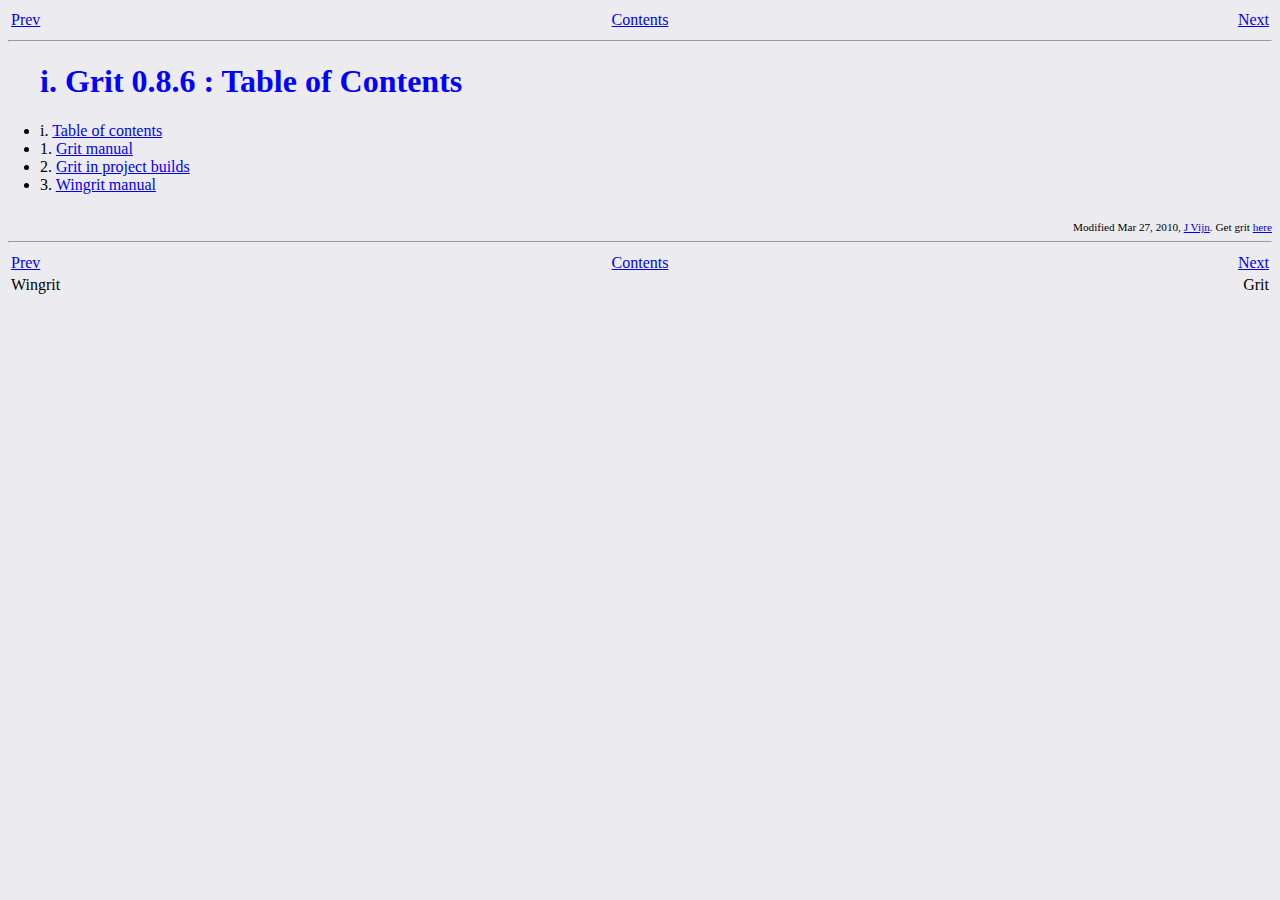
<file: Grit/doc/html/index.htm>
<!DOCTYPE html PUBLIC "-//W3C//DTD HTML 4.01 Transitional//EN">
<html>
<head>
  <meta content="text/html; charset=ISO-8859-1" http-equiv="content-type">
  <meta name="generator" content="Context">
  <meta name="Author" content="Cearn">
  <meta name="Created" content="20080507">
  <meta name="Modified" content="20100327">

  <title>Grit: Table of Contents</title>
  <link rel="stylesheet" type="text/css" href="tonc.css">
  <script language="JavaScript" type="text/javascript" src="tonc.js"></script>
</head>
<body onload="main();">

<!--567890123456789012345678901234567890123456789012345678901234567-->

<!-- 
[[book]]
ch-toc		: index.htm
ch-grit		: grit.htm
ch-gritmake	: gritmake.htm
ch-wingrit	: wingrit.htm
[[/book]]

[[footer-text]]

[[/footer-text]]
-->

<!-- [[header]] -->
<table class=header>
<tr>
  <td class=hdr_l><a href="wingrit.htm">Prev</a>
  <td class=hdr_c><a href="index.htm">Contents</a>
  <td class=hdr_r><a href="grit.htm">Next</a>
</table>
<!-- [[/header]] -->

<hr>

<h1 id="ch-toc">i.
  Grit 0.8.6 : Table of Contents</h1>

<!-- ============================================================== -->

<ul>
  <li>i. <a href="index.htm">Table of contents</a></li>
  <li>1. <a href="grit.htm">Grit manual</a></li>
  <li>2. <a href="gritmake.htm">Grit in project builds</a></li>
  <li>3. <a href="wingrit.htm">Wingrit manual</a></li>
</ul>

<br>

<div class=endtag>
Modified <span class=time>Mar 27, 2010</span>,
<a href="mailto:cearn@coranac.com">J Vijn</a>.
Get grit <a href="www.coranac.com/projects.php#grit">here</a>
</div>

<hr>

<!-- [[footer]] -->
<table class=footer>
<tr>
  <td class=hdr_l><a href="wingrit.htm">Prev</a>
  <td class=hdr_c><a href="index.htm">Contents</a>
  <td class=hdr_r><a href="grit.htm">Next</a>
<tr>
  <td class=hdr_l>Wingrit
  <td class=hdr_c>
  <td class=hdr_r>Grit
</table>
<!-- [[/footer]] -->

</body>
</html>
</file>
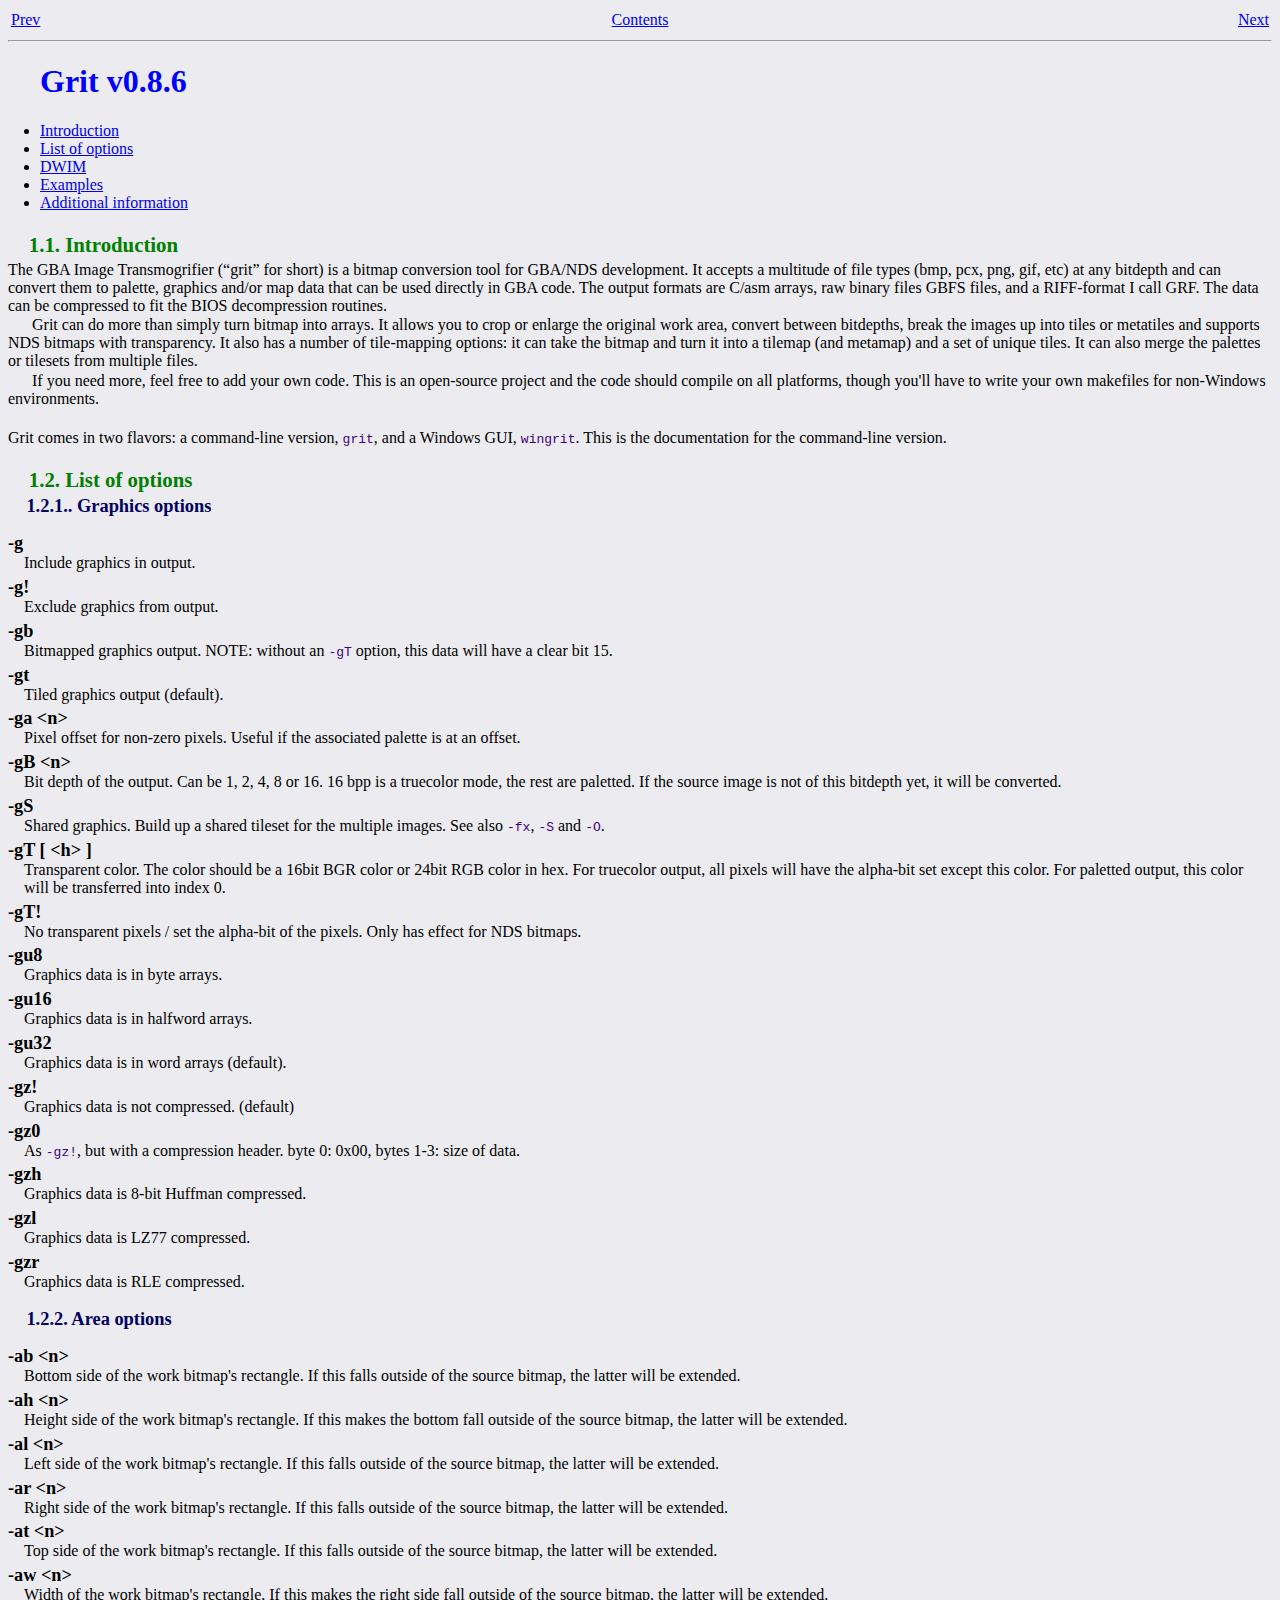
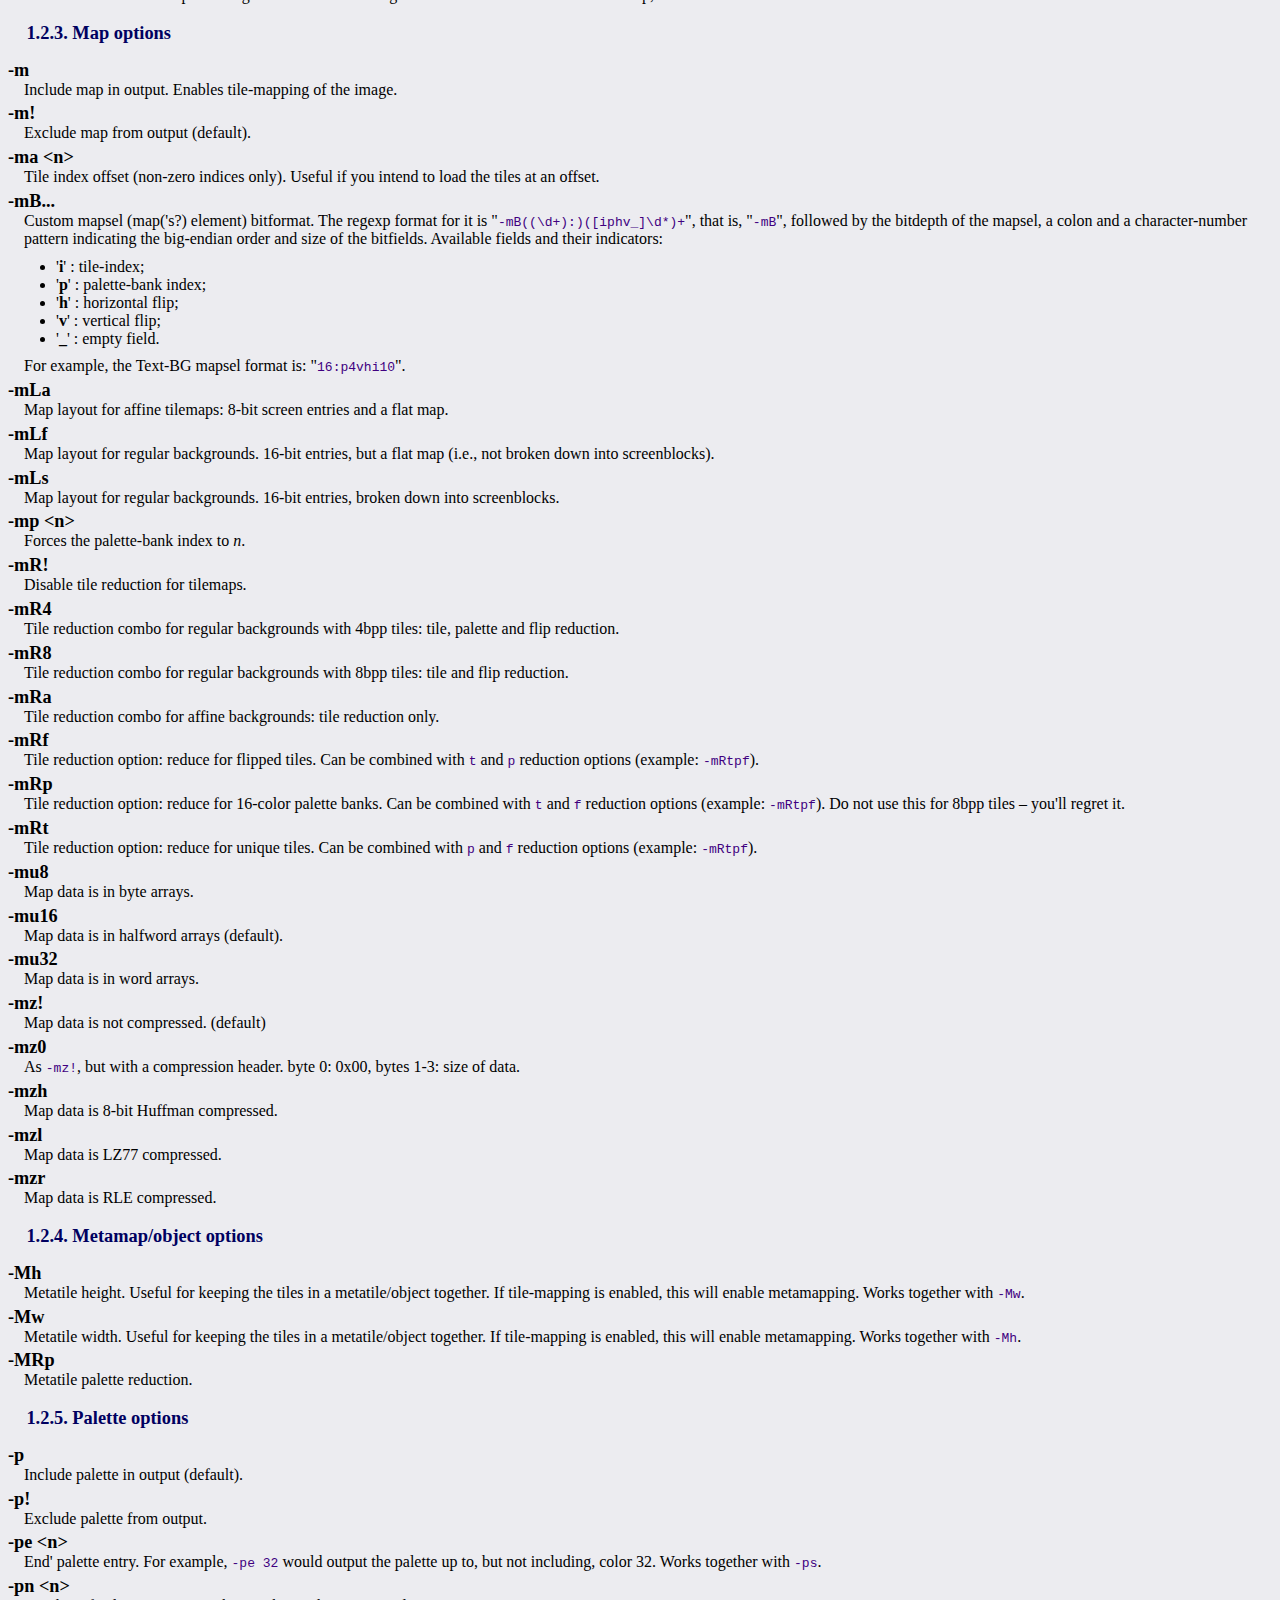
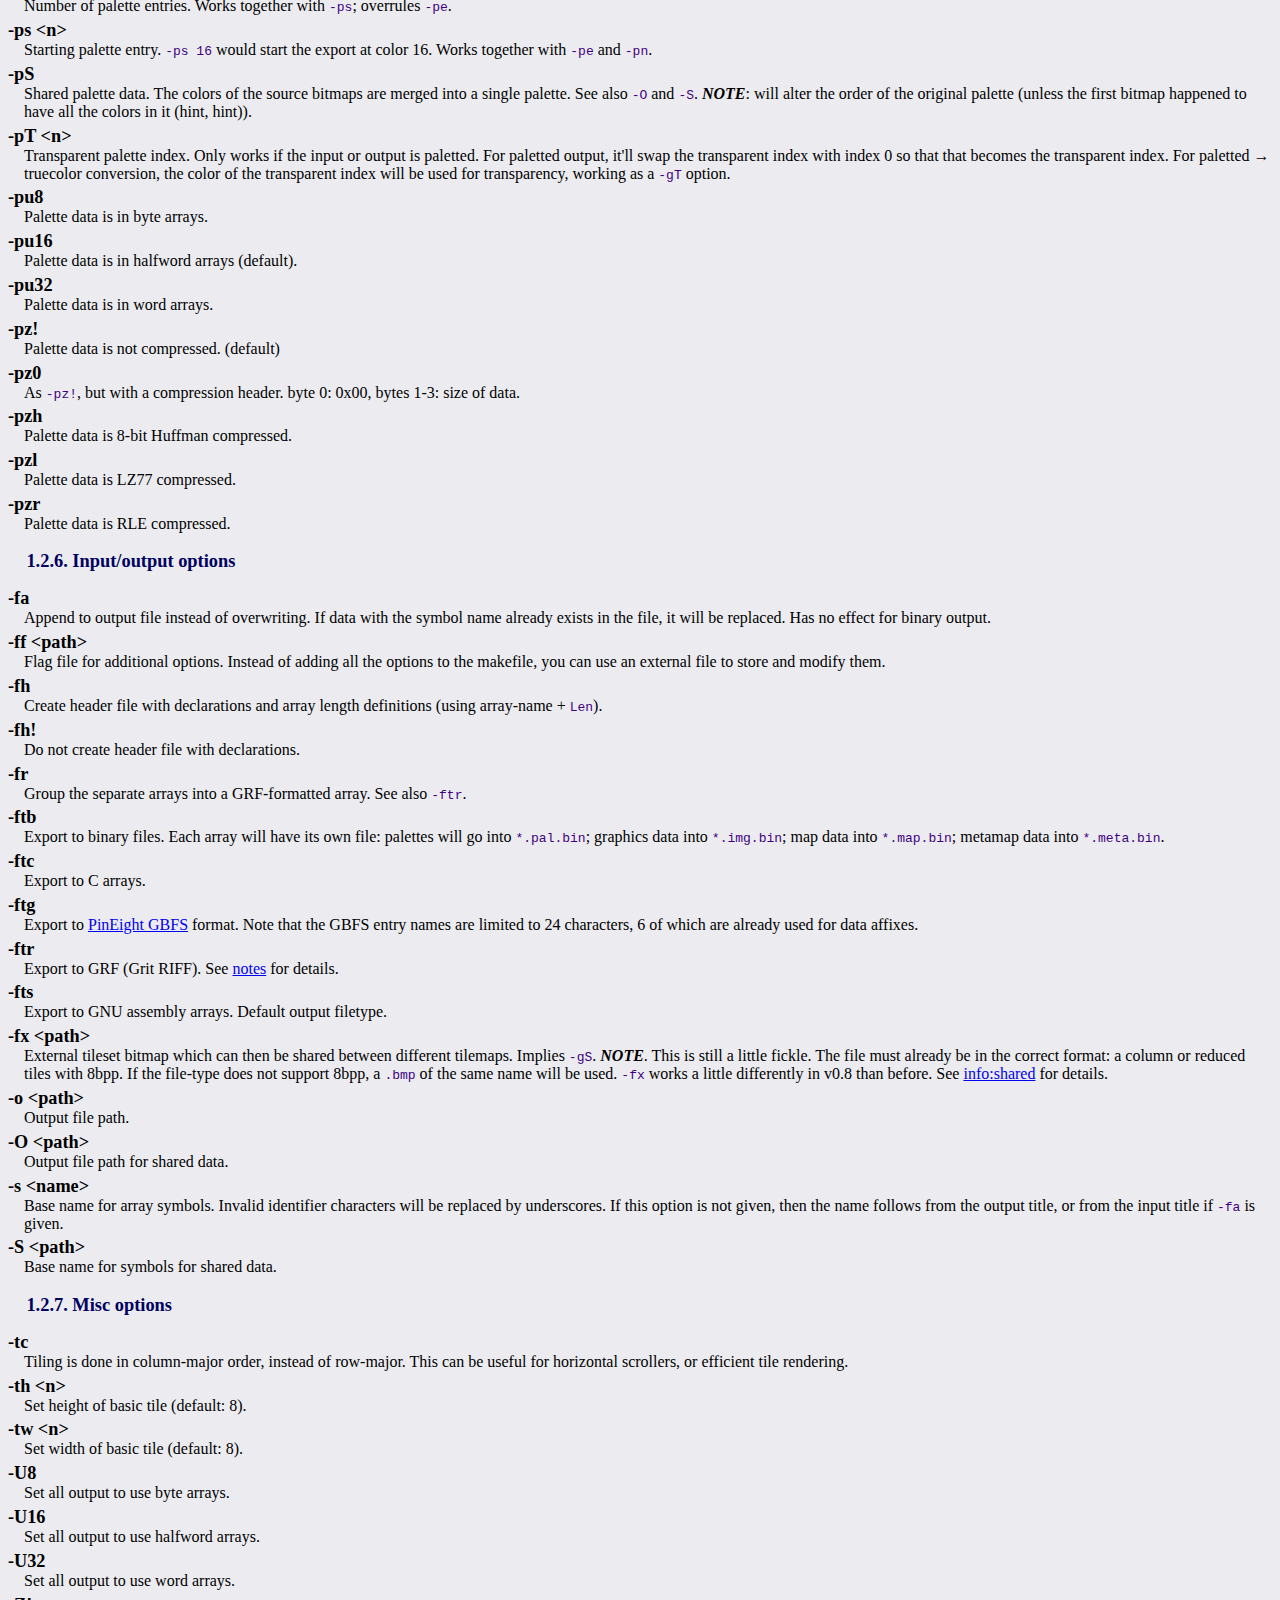
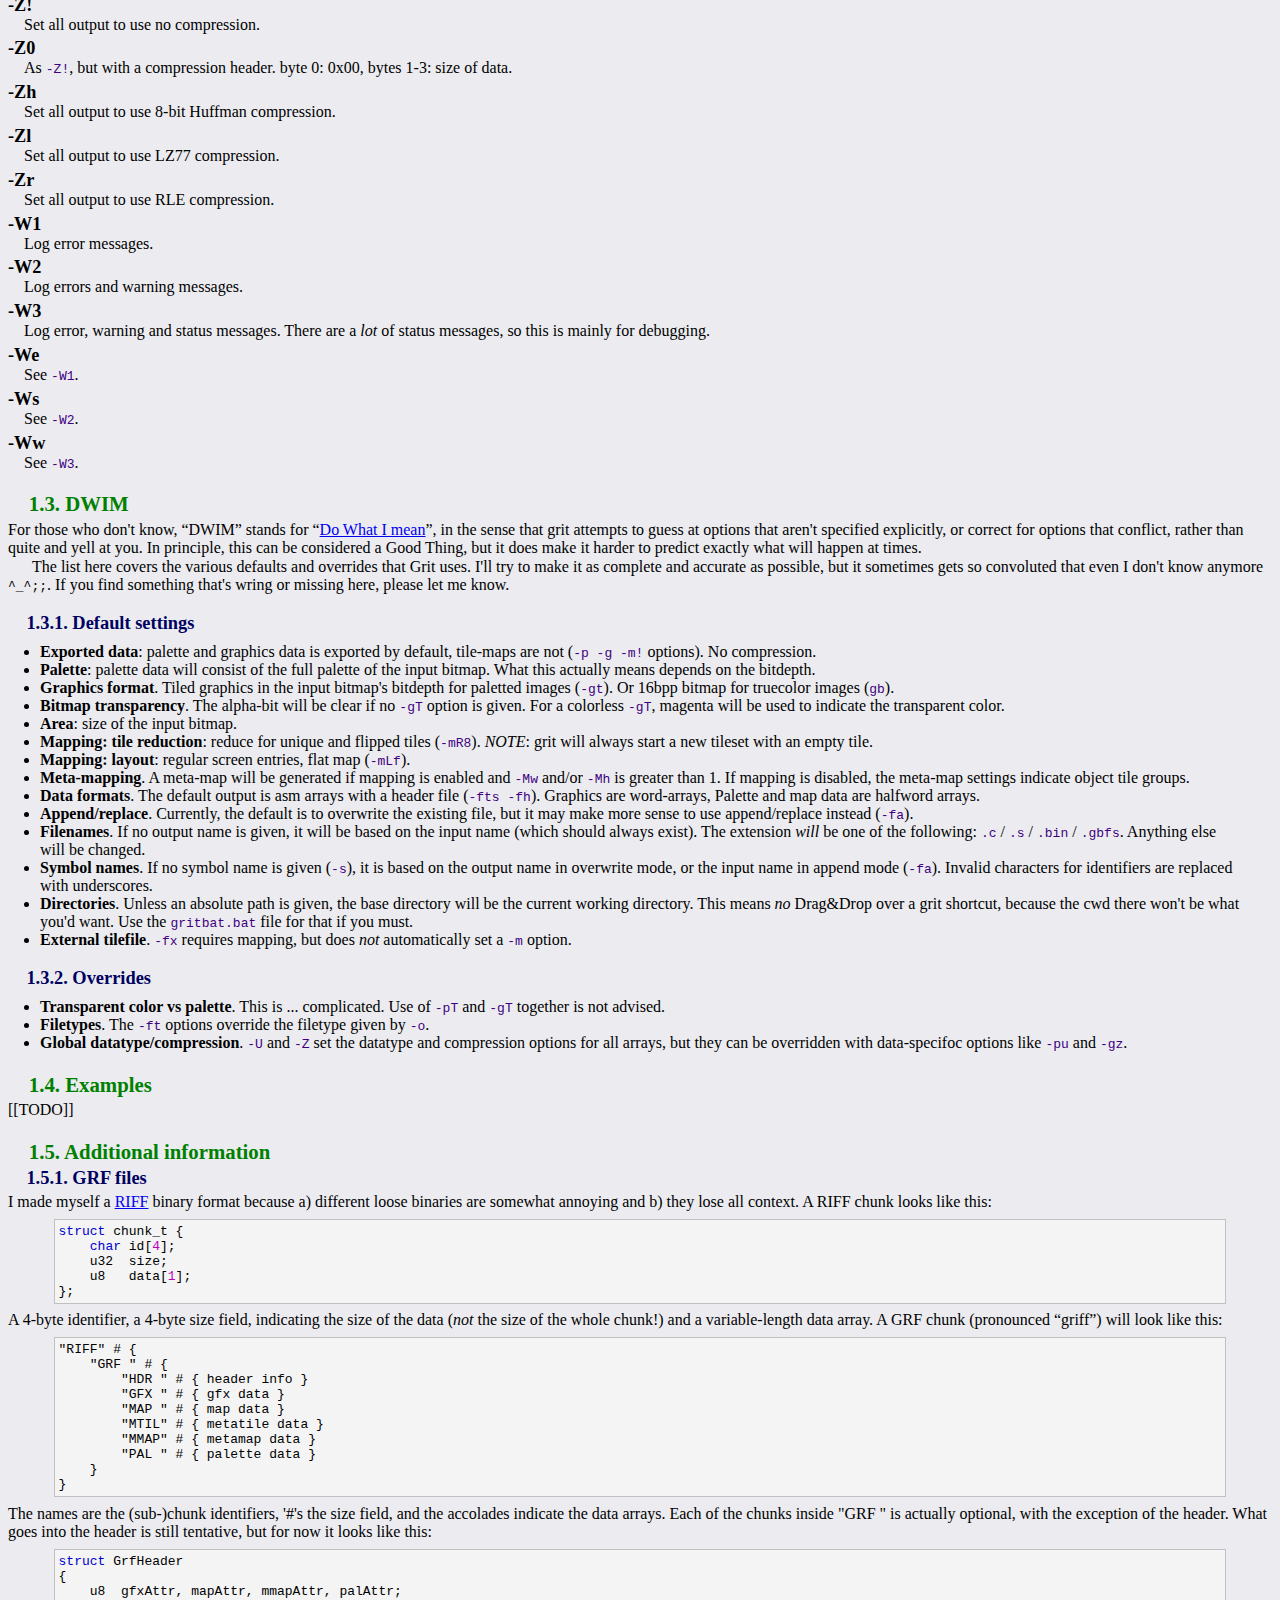
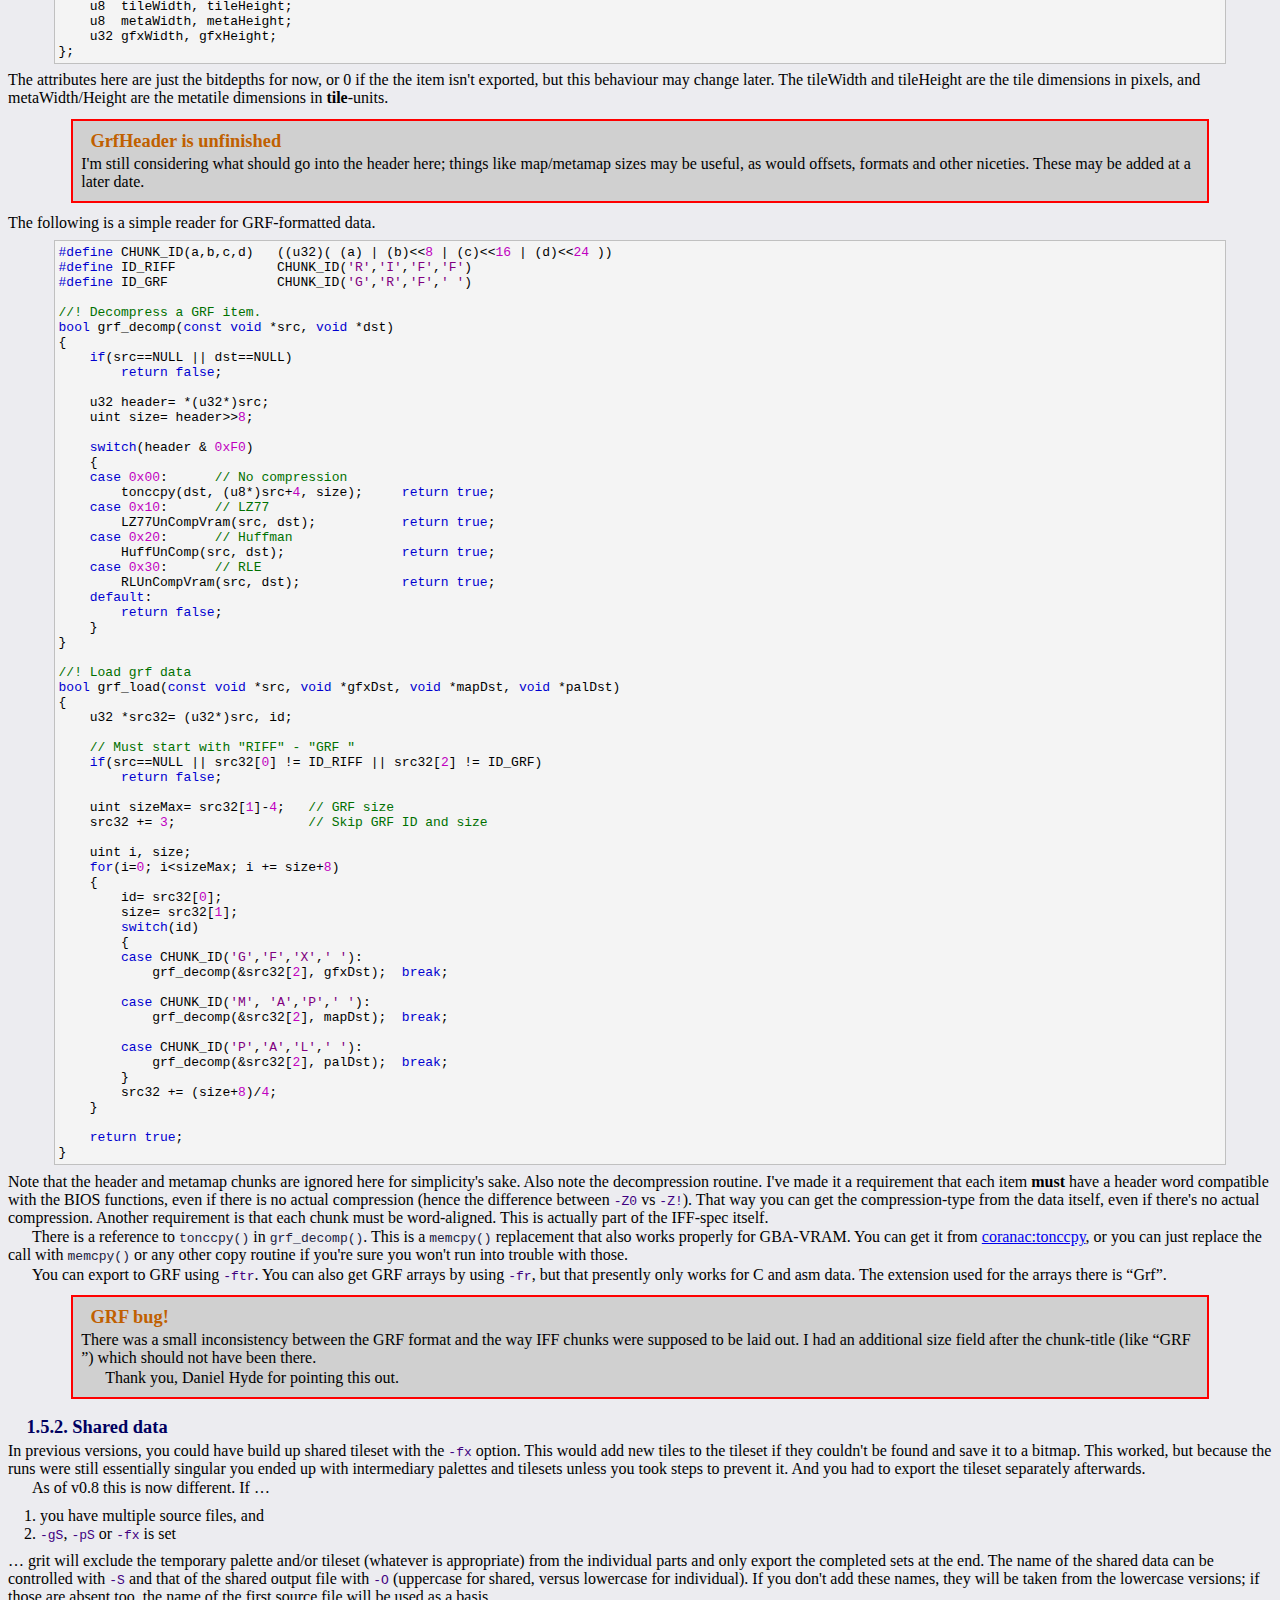
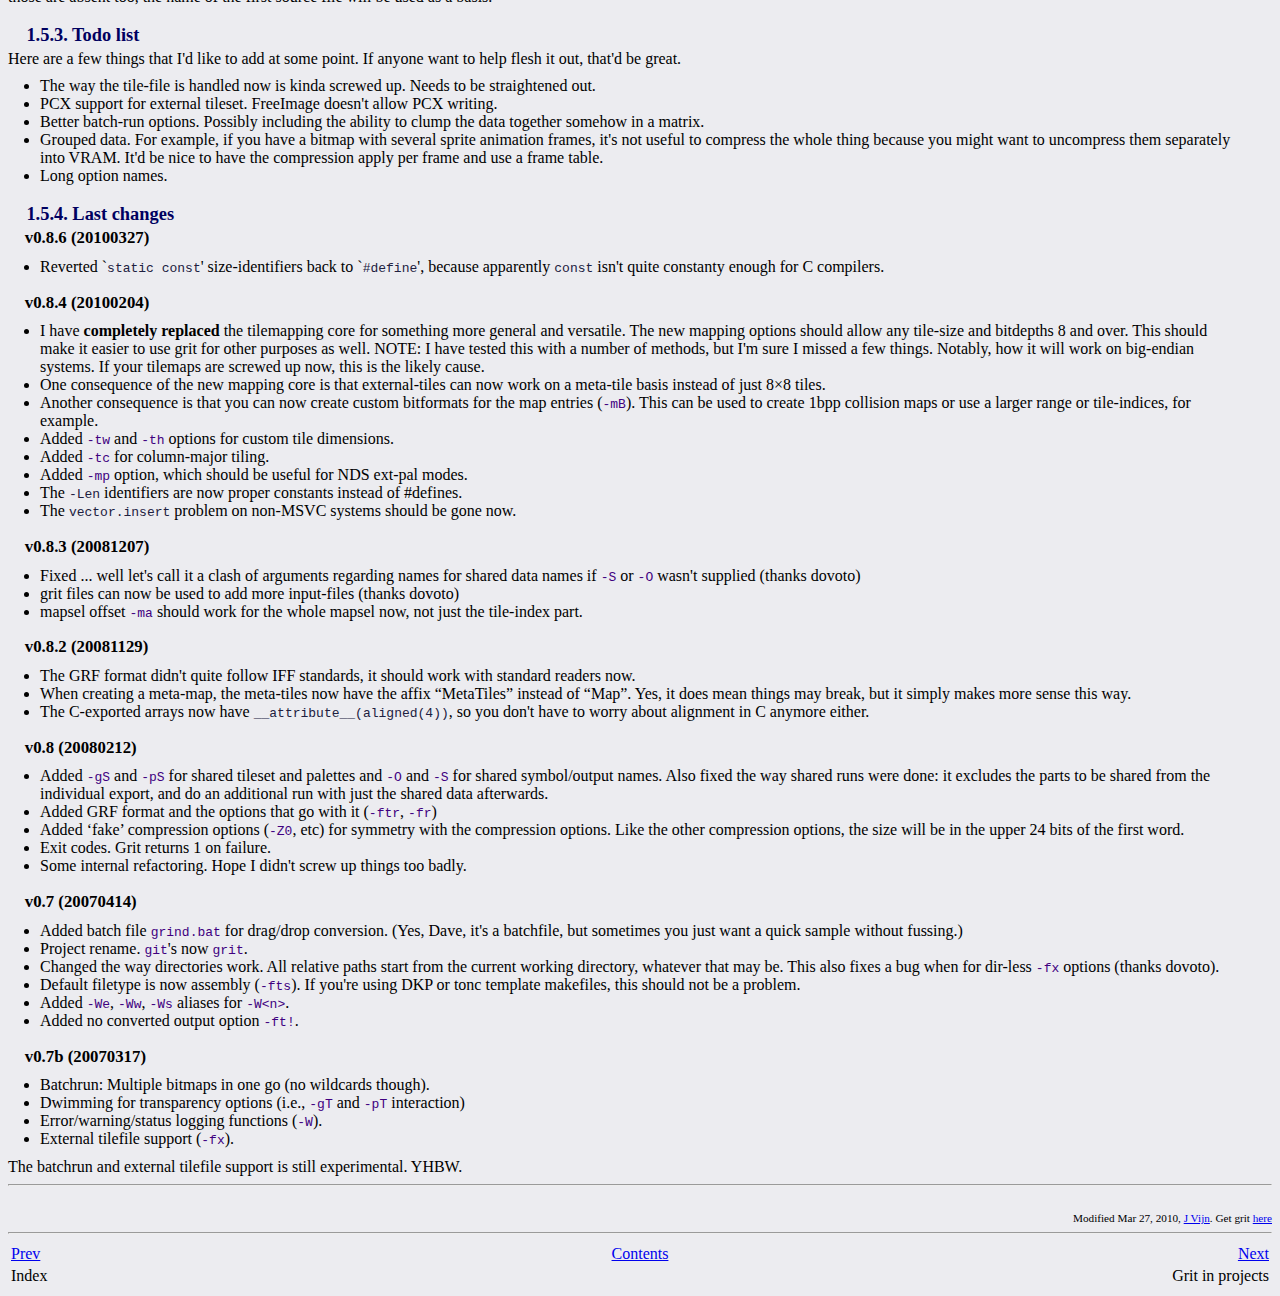
<file: Grit/doc/html/grit.htm>
<!DOCTYPE html PUBLIC "-//W3C//DTD HTML 4.01 Transitional//EN">
<html>
<head>
  <meta content="text/html; charset=ISO-8859-1" http-equiv="content-type">
  <meta name="generator" content="Context">
  <meta name="Author" content="Cearn">
  <meta name="Created" content="20070317">
  <meta name="Modified" content="20100327">

  <title>Grit: GBA Image Transmogrifier</title>
  <link rel="stylesheet" type="text/css" href="tonc.css">
  <script language="JavaScript" type="text/javascript" src="tonc.js"></script>
</head>
<body onload="main();">

<!--567890123456789012345678901234567890123456789012345678901234567-->


<!-- [[header]] -->
<table class=header>
<tr>
  <td class=hdr_l><a href="index.htm">Prev</a>
  <td class=hdr_c><a href="index.htm">Contents</a>
  <td class=hdr_r><a href="gritmake.htm">Next</a>
</table>
<!-- [[/header]] -->

<hr>

<h1 id="ch-grit">
  Grit v0.8.6</h1>

<!-- [[toc]] -->
<ul>
  <li><a href="#sec-intro">Introduction</a></li>
  <li><a href="#sec-opts">List of options</a></li>
  <li><a href="#sec-dwim">DWIM</a></li>
  <li><a href="#sec-eg">Examples</a></li>
  <li><a href="#sec-info">Additional information</a></li>
</ul>
<!-- [[/toc]] -->


<!-- ============================================================== -->

<h2 id="sec-intro">1.1.
  Introduction</h2>

<p>
The GBA Image Transmogrifier (&ldquo;grit&rdquo; for short) is a bitmap 
conversion tool for GBA/NDS development. It accepts a multitude of 
file types (bmp, pcx, png, gif, etc) at any bitdepth and can convert 
them to palette, graphics and/or map data that can be used directly 
in GBA code. The output formats are C/asm arrays, raw binary files 
GBFS files, and a RIFF-format I call GRF. The data can be compressed to 
fit the BIOS decompression routines.
</p>
<p>
Grit can do more than simply turn bitmap into arrays. It allows you to 
crop or enlarge the original work area, convert between bitdepths, 
break the images up into tiles or metatiles and supports NDS 
bitmaps with transparency. It also has a number of tile-mapping 
options: it can take the bitmap and turn it into a tilemap (and metamap) 
and a set of unique tiles. It can also merge the palettes or tilesets from 
multiple files.
</p>
<p>
If you need more, feel free to add your own code. This is an open-source 
project and the code should compile on all platforms, though you'll 
have to write your own makefiles for non-Windows environments.
</p><br>

<p class=ni>
Grit comes in two flavors: a command-line version, <tt>grit</tt>, and a 
Windows GUI, <tt>wingrit</tt>. This is the documentation for the 
command-line version.
</p>



<!-- ============================================================== -->

<h2 id="sec-opts">1.2.
  List of options</h2>


<h3 id="ssec-opts-gfx">1.2.1..
  Graphics options</h3>

<dl>

<dt>-g</dt>
<dd>
Include graphics in output.
</dd>

<dt>-g!</dt>
<dd>
Exclude graphics from output.
</dd>

<dt>-gb</dt>
<dd>
Bitmapped graphics output. NOTE: without an <tt>-gT</tt> option, this 
data will have a clear bit 15.
</dd>

<dt>-gt</dt>
<dd>
Tiled graphics output (default).
</dd>

<dt>-ga &lt;n&gt;</dt>
<dd>
Pixel offset for non-zero pixels. Useful if the associated palette is 
at an offset.
</dd>

<dt>-gB &lt;n&gt;</dt>
<dd>
Bit depth of the output. Can be 1, 2, 4, 8 or 16. 16 bpp is a 
truecolor mode, the rest are paletted. If the source image is not of 
this bitdepth yet, it will be converted.
</dd>

<dt>-gS</dt>
<dd>
Shared graphics. Build up a shared tileset for the multiple images. 
See also <tt>-fx</tt>, <tt>-S</tt> and <tt>-O</tt>. 
</dd>

<dt>-gT [ &lt;h&gt; ]</dt>
<dd>
Transparent color. The color should be a 16bit BGR color or 24bit RGB 
color in hex. For truecolor output, all pixels will have the alpha-bit 
set except this color. For paletted output, this color will be 
transferred into index 0.
</dd>

<dt>-gT!</dt>
<dd>
No transparent pixels / set the alpha-bit of the pixels. Only has effect 
for NDS bitmaps.
</dd>

<dt>-gu8</dt>
<dd>
Graphics data is in byte arrays.
</dd>

<dt>-gu16</dt>
<dd>
Graphics data is in halfword arrays.
</dd>

<dt>-gu32</dt>
<dd>
Graphics data is in word arrays (default).
</dd>

<dt>-gz!</dt>
<dd>
Graphics data is not compressed. (default)
</dd>

<dt>-gz0</dt>
<dd>
As <tt>-gz!</tt>, but with a compression header. byte 0: 0x00, 
bytes 1-3: size of data.
</dd>

<dt>-gzh</dt>
<dd>
Graphics data is 8-bit Huffman compressed.
</dd>

<dt>-gzl</dt>
<dd>
Graphics data is LZ77 compressed.
</dd>

<dt>-gzr</dt>
<dd>
Graphics data is RLE compressed.
</dd>

</dl>


<h3 id="ssec-opts-area">1.2.2.
  Area options</h3>

<dl>

<dt>-ab &lt;n&gt;</dt>
<dd>
Bottom side of the work bitmap's rectangle. If this falls outside of 
the source bitmap, the latter will be extended.
</dd>

<dt>-ah &lt;n&gt;</dt>
<dd>
Height side of the work bitmap's rectangle. If this makes the bottom 
fall outside of the source bitmap, the latter will be extended.
</dd>

<dt>-al &lt;n&gt;</dt>
<dd>
Left side of the work bitmap's rectangle. If this falls outside of 
the source bitmap, the latter will be extended.
</dd>

<dt>-ar &lt;n&gt;</dt>
<dd>
Right side of the work bitmap's rectangle. If this falls outside of 
the source bitmap, the latter will be extended.
</dd>

<dt>-at &lt;n&gt;</dt>
<dd>
Top side of the work bitmap's rectangle. If this falls outside of the 
source bitmap, the latter will be extended.
</dd>

<dt>-aw &lt;n&gt;</dt>
<dd>
Width of the work bitmap's rectangle. If this makes the right side 
fall outside of the source bitmap, the latter will be extended.
</dd>

</dl>


<h3 id="ssec-opts-map">1.2.3.
  Map options</h3>

<dl>

<dt>-m</dt>
<dd>
Include map in output. Enables tile-mapping of the image.
</dd>

<dt>-m!</dt>
<dd>
Exclude map from output (default).
</dd>

<dt>-ma &lt;n&gt;</dt>
<dd>
Tile index offset (non-zero indices only). Useful if you intend to 
load the tiles at an offset.
</dd>

<dt>-mB...</dt>
<dd>
Custom mapsel (map('s?) element) bitformat. The regexp format for it is 
"<tt>-mB((\d+):)([iphv_]\d*)+</tt>", that is, "<tt>-mB</tt>", followed 
by the bitdepth of the mapsel, a colon and a character-number 
pattern indicating the big-endian order and size of the bitfields. 
Available fields and their indicators:
<ul>
  <li>'<b>i</b>' : tile-index;</li>
  <li>'<b>p</b>' : palette-bank index;</li>
  <li>'<b>h</b>' : horizontal flip;</li>
  <li>'<b>v</b>' : vertical flip;</li>
  <li>'<b>_</b>' : empty field.</li>
</ul>
For example, the Text-BG mapsel format is: "<tt>16:p4vhi10</tt>".
</dd>

<dt>-mLa</dt>
<dd>
Map layout for affine tilemaps: 8-bit screen entries and a flat map.
</dd>

<dt>-mLf</dt>
<dd>
Map layout for regular backgrounds. 16-bit entries, but a flat map 
(i.e., not broken down into screenblocks).
</dd>

<dt>-mLs</dt>
<dd>
Map layout for regular backgrounds. 16-bit entries, broken down into 
screenblocks.
</dd>

<dt>-mp &lt;n&gt;</dt>
<dd>
Forces the palette-bank index to <i>n</i>.
</dd>

<dt>-mR!</dt>
<dd>
Disable tile reduction for tilemaps.
</dd>

<dt>-mR4</dt>
<dd>
Tile reduction combo for regular backgrounds with 4bpp tiles: tile, 
palette and flip reduction.
</dd>

<dt>-mR8</dt>
<dd>
Tile reduction combo for regular backgrounds with 8bpp tiles: tile and 
flip reduction.
</dd>

<dt>-mRa</dt>
<dd>
Tile reduction combo for affine backgrounds: tile reduction only.
</dd>

<dt>-mRf</dt>
<dd>
Tile reduction option: reduce for flipped tiles. Can be combined with 
<tt>t</tt> and <tt>p</tt> reduction options (example: <tt>-mRtpf</tt>).
</dd>

<dt>-mRp</dt>
<dd>
Tile reduction option: reduce for 16-color palette banks. Can be 
combined with <tt>t</tt> and <tt>f</tt> reduction options (example: 
<tt>-mRtpf</tt>). Do not use this for 8bpp tiles &ndash; you'll regret it.
</dd>

<dt>-mRt</dt>
<dd>
Tile reduction option: reduce for unique tiles. Can be combined with 
<tt>p</tt> and <tt>f</tt> reduction options (example: <tt>-mRtpf</tt>).
</dd>

<dt>-mu8</dt>
<dd>
Map data is in byte arrays.
</dd>

<dt>-mu16</dt>
<dd>
Map data is in halfword arrays (default).
</dd>

<dt>-mu32</dt>
<dd>
Map data is in word arrays.
</dd>

<dt>-mz!</dt>
<dd>
Map data is not compressed. (default)
</dd>

<dt>-mz0</dt>
<dd>
As <tt>-mz!</tt>, but with a compression header. byte 0: 0x00, 
bytes 1-3: size of data.
</dd>

<dt>-mzh</dt>
<dd>
Map data is 8-bit Huffman compressed.
</dd>

<dt>-mzl</dt>
<dd>
Map data is LZ77 compressed.
</dd>

<dt>-mzr</dt>
<dd>
Map data is RLE compressed.
</dd>

</dl>


<h3 id="ssec-opts-meta">1.2.4.
  Metamap/object options</h3>

<dl>

<dt>-Mh</dt>
<dd>
Metatile height. Useful for keeping the tiles in a metatile/object 
together. If tile-mapping is enabled, this will enable metamapping. 
Works together with <tt>-Mw</tt>.
</dd>

<dt>-Mw</dt>
<dd>
Metatile width. Useful for keeping the tiles in a metatile/object 
together. If tile-mapping is enabled, this will enable metamapping. 
Works together with <tt>-Mh</tt>.
</dd>

<dt>-MRp</dt>
<dd>
Metatile palette reduction.
</dd>

</dl>

<h3 id="ssec-opts-pal">1.2.5.
  Palette options</h3>

<dl>

<dt>-p</dt>
<dd>
Include palette in output (default).
</dd>

<dt>-p!</dt>
<dd>
Exclude palette from output.
</dd>

<dt>-pe &lt;n&gt;</dt>
<dd>
End' palette entry. For example, <tt>-pe 32</tt> would output the 
palette up to, but not including, color 32. Works together with <tt>-ps</tt>.
</dd>

<dt>-pn &lt;n&gt;</dt>
<dd>
Number of palette entries. Works together with <tt>-ps</tt>; 
overrules <tt>-pe</tt>.
</dd>

<dt>-ps &lt;n&gt;</dt>
<dd>
Starting palette entry. <tt>-ps 16</tt> would start the export at 
color 16. Works together with <tt>-pe</tt> and <tt>-pn</tt>.
</dd>

<dt>-pS</dt>
<dd>
Shared palette data. The colors of the source bitmaps are merged into 
a single palette. See also <tt>-O</tt> and <tt>-S</tt>. 
<dfn>NOTE</dfn>: will alter the order of the original palette (unless 
the first bitmap happened to have all the colors in it (hint, hint)). 
</dd>

<dt>-pT &lt;n&gt;</dt>
<dd>
Transparent palette index. Only works if the input or output is 
paletted. For paletted output, it'll swap the transparent index with 
index 0 so that that becomes the transparent index. For paletted &rarr; 
truecolor conversion, the color of the transparent index will be used for 
transparency, working as a <tt>-gT</tt> option.
</dd>

<dt>-pu8</dt>
<dd>
Palette data is in byte arrays.
</dd>

<dt>-pu16</dt>
<dd>
Palette data is in halfword arrays (default).
</dd>

<dt>-pu32</dt>
<dd>
Palette data is in word arrays.
</dd>

<dt>-pz!</dt>
<dd>
Palette data is not compressed. (default)
</dd>

<dt>-pz0</dt>
<dd>
As <tt>-pz!</tt>, but with a compression header. byte 0: 0x00, 
bytes 1-3: size of data.
</dd>

<dt>-pzh</dt>
<dd>
Palette data is 8-bit Huffman compressed.
</dd>

<dt>-pzl</dt>
<dd>
Palette data is LZ77 compressed.
</dd>

<dt>-pzr</dt>
<dd>
Palette data is RLE compressed.
</dd>

</dl>


<h3 id="ssec-opts-io">1.2.6.
  Input/output options</h3>

<dl>

<dt>-fa</dt>
<dd>
Append to output file instead of overwriting. If data with the symbol 
name already exists in the file, it will be replaced. Has no effect 
for binary output.
</dd>

<dt>-ff &lt;path&gt;</dt>
<dd>
Flag file for additional options. Instead of adding all the options 
to the makefile, you can use an external file to store and modify them.
</dd>

<dt>-fh</dt>
<dd>
Create header file with declarations and array length definitions 
(using array-name + <tt>Len</tt>). 
</dd>

<dt>-fh!</dt>
<dd>
Do not create header file with declarations.
</dd>

<dt>-fr</dt>
<dd>
Group the separate arrays into a GRF-formatted array. See also 
<tt>-ftr</tt>.
</dd>

<dt>-ftb</dt>
<dd>
Export to binary files. Each array will have its own file: palettes 
will go into <tt>*.pal.bin</tt>; graphics data into <tt>*.img.bin</tt>; 
map data into <tt>*.map.bin</tt>; metamap data into <tt>*.meta.bin</tt>.
</dd>

<dt>-ftc</dt>
<dd>
Export to C arrays.
</dd>

<dt>-ftg</dt>
<dd>
Export to <a href="http://www.pineight.com">PinEight GBFS</a> format. 
Note that the GBFS entry names are limited to 24 characters, 6 of which 
are already used for data affixes.
</dd>

<dt>-ftr</dt>
<dd>
Export to GRF (Grit RIFF). See <a href="#ssec-info-grf">notes</a> for 
details.
</dd>


<dt>-fts</dt>
<dd>
Export to GNU assembly arrays. Default output filetype.
</dd>

<dt>-fx &lt;path&gt;</dt>
<dd>
External tileset bitmap which can then be shared between different 
tilemaps. Implies <tt>-gS</tt>. 
<b><i>NOTE</i></b>. This is still a little fickle. The file must already 
be in the correct format: a column or reduced tiles with 8bpp. If the 
file-type does not support 8bpp, a <tt>.bmp</tt> of the same name will 
be used. <tt>-fx</tt> works a little differently in v0.8 than before. 
See <a href="#ssec-info-shared">info:shared</a> for details.
</dd>

<dt>-o &lt;path&gt;</dt>
<dd>
Output file path. 
</dd>

<dt>-O &lt;path&gt;</dt>
<dd>
Output file path for shared data. 
</dd>

<dt>-s &lt;name&gt;</dt>
<dd>
Base name for array symbols. Invalid identifier characters will be 
replaced by underscores. If this option is not given, then the name 
follows from the output title, or from the input title if <tt>-fa</tt> 
is given.
</dd>

<dt>-S &lt;path&gt;</dt>
<dd>
Base name for symbols for shared data.
</dd>
</dl>


<h3 id="ssec-opts-misc">1.2.7.
  Misc options</h3>

<dl>

<dt>-tc</dt>
<dd>
Tiling is done in column-major order, instead of row-major. This 
can be useful for horizontal scrollers, or efficient tile rendering.
</dd>

<dt>-th &lt;n&gt;</dt>
<dd>
Set height of basic tile (default: 8).
</dd>

<dt>-tw &lt;n&gt;</dt>
<dd>
Set width of basic tile (default: 8).
</dd>

<dt>-U8</dt>
<dd>
Set all output to use byte arrays.
</dd>

<dt>-U16</dt>
<dd>
Set all output to use halfword arrays.
</dd>

<dt>-U32</dt>
<dd>
Set all output to use word arrays.
</dd>

<dt>-Z!</dt>
<dd>
Set all output to use no compression.
</dd>

<dt>-Z0</dt>
<dd>
As <tt>-Z!</tt>, but with a compression header. byte 0: 0x00, 
bytes 1-3: size of data.
</dd>

<dt>-Zh</dt>
<dd>
Set all output to use 8-bit Huffman compression.
</dd>

<dt>-Zl</dt>
<dd>
Set all output to use LZ77 compression.
</dd>

<dt>-Zr</dt>
<dd>
Set all output to use RLE compression.
</dd>

<dt>-W1</dt>
<dd>
Log error messages.
</dd>

<dt>-W2</dt>
<dd>
Log errors and warning messages.
</dd>

<dt>-W3</dt>
<dd>
Log error, warning and status messages. There are a <i>lot</i> of 
status messages, so this is mainly for debugging.
</dd>

<dt>-We</dt>
<dd>
See <tt>-W1</tt>.
</dd>

<dt>-Ws</dt>
<dd>
See <tt>-W2</tt>.
</dd>

<dt>-Ww</dt>
<dd>
See <tt>-W3</tt>.
</dd>

</dl>

<!-- ============================================================== -->

<h2 id="sec-dwim">1.3.
  DWIM</h2>
<p>
For those who don't know, &ldquo;<a>DWIM</a>&rdquo; stands for 
&ldquo;<a href="http://en.wikipedia.org/wiki/DWIM">Do What I mean</a>&rdquo;, 
in the sense that grit attempts to guess at options that aren't specified 
explicitly, or correct for options that conflict, rather than quite and 
yell at you. In principle, this can be considered a Good Thing, but it 
does make it harder to predict exactly what will happen at times. 
</p>
<p>
The list here covers the various defaults and overrides that Grit 
uses. I'll try to make it as complete and accurate as possible, but it 
sometimes gets so convoluted that even I don't know anymore 
<kbd>^_^;;</kbd>. If you find something that's wring or missing here, 
please let me know.
</p>

<h3 id="ssec-dwim-dflt">1.3.1.
  Default settings</h3>

<ul>
  <li>
    <b>Exported data</b>: palette and graphics data is exported 
    by default, tile-maps are not (<tt>-p -g -m!</tt> options). No 
	compression.
  </li>
  <li>
    <b>Palette</b>: palette data will consist of the full palette 
    of the input bitmap. What this actually means depends on the 
	bitdepth.
  </li>
  <li>
    <b>Graphics format</b>. Tiled graphics in the input bitmap's 
    bitdepth for paletted images (<tt>-gt</tt>). Or 16bpp bitmap for 
	truecolor images (<tt>gb</tt>).
  </li>
  <li>
    <b>Bitmap transparency</b>. The alpha-bit will be clear if 
    no <tt>-gT</tt> option is given. For a colorless <tt>-gT</tt>, 
	magenta will be used to indicate the transparent color.
  </li>
  <li>
    <b>Area</b>: size of the input bitmap.
  </li>
  <li>
    <b>Mapping: tile reduction</b>: reduce for unique and flipped tiles 
	(<tt>-mR8</tt>).
	<i>NOTE</i>: grit will always start a new tileset with an empty 
	 tile.
  </li>
  <li>
    <b>Mapping: layout</b>: regular screen entries, flat map 
	(<tt>-mLf</tt>).
  </li>
  <li>
    <b>Meta-mapping</b>. A meta-map will be generated if mapping is 
	enabled and <tt>-Mw</tt> and/or <tt>-Mh</tt> is greater than 1.
	If mapping is disabled, the meta-map settings indicate object tile 
	groups.
  </li>
  <li>
    <b>Data formats</b>. The default output is asm arrays with a 
    header file (<tt>-fts -fh</tt>). Graphics are word-arrays, Palette 
	and map data are halfword arrays.
  </li>
  <li>
    <b>Append/replace</b>. Currently, the default is to overwrite the 
    existing file, but it may make more sense to use append/replace 
	instead (<tt>-fa</tt>).
  </li>
  <li>
    <b>Filenames</b>. If no output name is given, it will be based 
	on the input name (which should always exist). The extension 
	<i>will</i> be one of the following: <tt>.c</tt> / <tt>.s</tt> / 
	<tt>.bin</tt> / <tt>.gbfs</tt>. Anything else will be changed.
  </li>
  <li>
    <b>Symbol names</b>. If no symbol name is given (<tt>-s</tt>), 
	it is based on the output name in overwrite mode, or the 
	input name in append mode (<tt>-fa</tt>). Invalid characters for 
	identifiers are replaced with underscores.
  </li>
  <li>
    <b>Directories</b>. Unless an absolute path is given, the base
	directory will be the current working directory. This means 
	<i>no</i> Drag&amp;Drop over a grit shortcut, because the cwd 
	there won't be what you'd want. Use the <tt>gritbat.bat</tt> file 
	for that if you must.
  </li>
  <li>
    <b>External tilefile</b>. <tt>-fx</tt> requires mapping, but 
	does <i>not</i> automatically set a <tt>-m</tt> option. 
  </li>
</ul>

<h3 id="ssec-dwim-over">1.3.2.
  Overrides</h3>
<ul>
  <li>
    <b>Transparent color vs palette</b>. This is ... complicated. 
	Use of <tt>-pT</tt> and <tt>-gT</tt> together is not advised.
  </li>
  <li>
    <b>Filetypes</b>. The <tt>-ft</tt> options override the 
	filetype given by <tt>-o</tt>.
  </li>
  <li>
    <b>Global datatype/compression</b>. <tt>-U</tt> and <tt>-Z</tt> 
	set the datatype and compression options for all arrays, but they 
	can be overridden with data-specifoc options like <tt>-pu</tt> 
	and <tt>-gz</tt>.
  </li>
</ul>


<!-- ============================================================== -->

<h2 id="sec-eg">1.4.
  Examples</h2>
<p>
[[TODO]]
</p>


<!-- ============================================================== -->

<h2 id="sec-info">1.5.
  Additional information</h2>

<h3 id="ssec-info-grf">1.5.1.
  GRF files</h3>
<p>
I made myself a 
<a href="http://en.wikipedia.org/wiki/RIFF_(File_format)">RIFF</a> 
binary format because a) different loose binaries are somewhat annoying 
and b) they lose all context. A RIFF chunk looks like this:
</p>

<pre class=proglist>
<span class=keyw>struct</span> chunk_t {
    <span class=keyw>char</span> id[<span class=num>4</span>];
    u32  size;
    u8   data[<span class=num>1</span>];
};
</pre>

<p>
A 4-byte identifier, a 4-byte size field, indicating the size of the 
data (<i>not</i> the size of the whole chunk!) and a variable-length 
data array. A GRF chunk (pronounced &ldquo;griff&rdquo;) 
will look like this:
</p>

<pre class=proglist>
"RIFF" # {
    "GRF " # {
        "HDR " # { header info }
        "GFX " # { gfx data }
        "MAP " # { map data }
        "MTIL" # { metatile data }
        "MMAP" # { metamap data }
        "PAL " # { palette data }
    }
}
</pre>

<p>
The names are the (sub-)chunk identifiers, '#'s the size field, and the 
accolades indicate the data arrays. Each of the chunks inside "GRF " 
is actually optional, with the exception of the header. What goes into 
the header is still tentative, but for now it looks like this:
</p>

<pre class=proglist>
<span class=keyw>struct</span> GrfHeader
{
    u8  gfxAttr, mapAttr, mmapAttr, palAttr;
    u8  tileWidth, tileHeight;
    u8  metaWidth, metaHeight;
    u32 gfxWidth, gfxHeight;
};
</pre>

<p>
The attributes here are just the bitdepths for now, or 0 if the 
the item isn't exported, but this behaviour may change later. The 
tileWidth and tileHeight are the tile dimensions in pixels, and 
metaWidth/Height are the metatile dimensions in <b>tile</b>-units.
</p>

<div class=note>
<div class=nhcare>GrfHeader is unfinished</div>
<p>
I'm still considering what should go into the header here; things like 
map/metamap sizes may be useful, as would offsets, formats and other 
niceties. These may be added at a later date.
</p>
</div>

<p>
The following is a simple reader for GRF-formatted data.
</p>

<pre class=proglist>
<span class=keyw>#define</span> CHUNK_ID(a,b,c,d)   <!--
-->((u32)( (a) | (b)&lt;&lt;<span class=num>8</span> | (c)&lt;&lt;<span 
class=num>16</span> | (d)&lt;&lt;<span class=num>24</span> ))
<span class=keyw>#define</span> ID_RIFF             CHUNK_ID(<span 
class=str>'R'</span>,<span class=str>'I'</span>,<span 
class=str>'F'</span>,<span class=str>'F'</span>)
<span class=keyw>#define</span> ID_GRF              CHUNK_ID(<span 
class=str>'G'</span>,<span class=str>'R'</span>,<span 
class=str>'F'</span>,<span class=str>' '</span>)

<span class=cmt>//! Decompress a GRF item.</span>
<span class=keyw>bool</span> grf_decomp(<span class=keyw>const</span> <span 
class=keyw>void</span> *src, <span class=keyw>void</span> *dst)
{
    <span class=keyw>if</span>(src==NULL || dst==NULL)
        <span class=keyw>return false</span>;

    u32 header= *(u32*)src;
    uint size= header&gt;&gt;<span class=num>8</span>;
    
    <span class=keyw>switch</span>(header &amp; <span class=num>0xF0</span>)
    {
    <span class=keyw>case</span> <span class=num>0x00</span>:      <span 
class=cmt>// No compression</span>
        tonccpy(dst, (u8*)src+<span class=num>4</span>, size);     <span 
class=keyw>return true</span>;
    <span class=keyw>case</span> <span class=num>0x10</span>:      <span 
class=cmt>// LZ77</span>
        LZ77UnCompVram(src, dst);           <span class=keyw>return true</span>;
    <span class=keyw>case</span> <span class=num>0x20</span>:      <span 
class=cmt>// Huffman</span>
        HuffUnComp(src, dst);               <span class=keyw>return true</span>;
    <span class=keyw>case</span> <span class=num>0x30</span>:      <span 
class=cmt>// RLE</span>
        RLUnCompVram(src, dst);             <span class=keyw>return true</span>;
    <span class=keyw>default</span>:
        <span class=keyw>return</span> <span class=keyw>false</span>;
    }
}

<span class=cmt>//! Load grf data</span>
<span class=keyw>bool</span> grf_load(<span class=keyw>const</span> <span 
class=keyw>void</span> *src, <span class=keyw>void</span> *gfxDst, <span 
class=keyw>void</span> *mapDst, <span class=keyw>void</span> *palDst)
{
    u32 *src32= (u32*)src, id;
    
    <span class=cmt>// Must start with &quot;RIFF&quot; - &quot;GRF &quot;</span>
    <span class=keyw>if</span>(src==NULL || src32[<span 
class=num>0</span>] != ID_RIFF || src32[<span class=num>2</span>] != ID_GRF)
        <span class=keyw>return false</span>;
    
    uint sizeMax= src32[<span class=num>1</span>]-<span class=num>4</span>;   <span 
class=cmt>// GRF size</span>
    src32 += <span class=num>3</span>;                 <span 
class=cmt>// Skip GRF ID and size</span>

    uint i, size;
    <span class=keyw>for</span>(i=<span 
class=num>0</span>; i&lt;sizeMax; i += size+<span class=num>8</span>)
    {
        id= src32[<span class=num>0</span>];
        size= src32[<span class=num>1</span>];
        <span class=keyw>switch</span>(id)
        {
        <span class=keyw>case</span> CHUNK_ID(<span 
class=str>'G'</span>,<span class=str>'F'</span>,<span 
class=str>'X'</span>,<span class=str>' '</span>):
            grf_decomp(&amp;src32[<span 
class=num>2</span>], gfxDst);  <span class=keyw>break</span>;

        <span class=keyw>case</span> CHUNK_ID(<span 
class=str>'M'</span>, <span class=str>'A'</span>,<span 
class=str>'P'</span>,<span class=str>' '</span>):
            grf_decomp(&amp;src32[<span 
class=num>2</span>], mapDst);  <span class=keyw>break</span>;
            
        <span class=keyw>case</span> CHUNK_ID(<span 
class=str>'P'</span>,<span class=str>'A'</span>,<span 
class=str>'L'</span>,<span class=str>' '</span>):
            grf_decomp(&amp;src32[<span 
class=num>2</span>], palDst);  <span class=keyw>break</span>;
        }
        src32 += (size+<span class=num>8</span>)/<span class=num>4</span>;
    }

    <span class=keyw>return true</span>;
}
</pre>

<p>
Note that the header and metamap chunks are ignored here for 
simplicity's sake. Also note the decompression routine. I've made it 
a requirement that each item <b>must</b> have a header word compatible 
with the BIOS functions, even if there is no actual compression (hence 
the difference between <tt>-Z0</tt> vs <tt>-Z!</tt>). That way you can 
get the compression-type from the data itself, even if there's no 
actual compression. Another requirement is that each chunk must be 
word-aligned. This is actually part of the IFF-spec itself.
</p>
<p>
There is a reference to <code>tonccpy()</code> in <code>grf_decomp()</code>.
This is a <code>memcpy()</code> replacement that also works properly for 
GBA-VRAM. You can get it from 
<a href="http://www.coranac.com/2008/01/25/tonccpy/">coranac:tonccpy</a>, 
or you can just replace the call with <code>memcpy()</code> or any 
other copy routine if you're sure you won't run into trouble with those.
</p>

<p>
You can export to GRF using <tt>-ftr</tt>. You can also get GRF arrays 
by using <tt>-fr</tt>, but that presently only works for C and asm 
data. The extension used for the arrays there is &ldquo;Grf&rdquo;.
</p>

<div class=note>
<div class=nhcare>GRF bug!</div>
<p>
There was a small inconsistency between the GRF format and the way IFF 
chunks were supposed to be laid out. I had an additional size field 
after the chunk-title (like &ldquo;GRF &rdquo;) which should not have been 
there.
</p>
<p>
Thank you, Daniel Hyde for pointing this out.
</p>

</div>

<h3 id="ssec-info-shared">1.5.2.
  Shared data</h3>
<p>
In previous versions, you could have build up shared tileset with the 
<tt>-fx</tt> option. This would add new tiles to the tileset if they 
couldn't be found and save it to a bitmap. This worked, but because 
the runs were still essentially singular you ended up with intermediary 
palettes and tilesets unless you took steps to prevent it. And you had
to export the tileset separately afterwards.
</p>
<p>
As of v0.8 this is now different. If &hellip;
</p>

<ol>
  <li>you have multiple source files, and</li>
  <li><tt>-gS</tt>, <tt>-pS</tt> or <tt>-fx</tt> is set</li>
</ol>

<p>
&hellip; grit will exclude the temporary palette and/or tileset (whatever is 
appropriate) from the individual parts and only export the completed 
sets at the end. The name of the shared data can be controlled with 
<tt>-S</tt> and that of the shared output file with <tt>-O</tt> 
(uppercase for shared, versus lowercase for individual). If you don't 
add these names, they will be taken from the lowercase versions; 
if those are absent too, the name of the first source file will be 
used as a basis.
</p>


<h3 id="ssec-info-todo">1.5.3.
  Todo list</h3>
<p>
Here are a few things that I'd like to add at some point. If anyone 
want to help flesh it out, that'd be great.
</p>

<ul>
  <li>
    The way the tile-file is handled now is kinda screwed up. Needs 
	to be straightened out.
  </li>
  <li>
    PCX support for external tileset. FreeImage doesn't allow PCX 
	writing.
  </li>
  <li>
    Better batch-run options. Possibly including the ability to 
	clump the data together somehow in a matrix.
  </li>
  <li>
    Grouped data. For example, if you have a bitmap with several sprite 
	animation frames, it's not useful to compress the whole thing 
	because you might want to uncompress them separately into VRAM.
	It'd be nice to have the compression apply per frame and use a 
	frame table. 
  </li>
  <li>
    Long option names.
  </li>
</ul>


<h3 id="ssec-info-last">1.5.4.
  Last changes</h3>

<h4>v0.8.6 (20100327)</h4>
<ul>
  <li>Reverted `<code>static const</code>' size-identifiers back to 
  `<code>#define</code>', because apparently <code>const</code> isn't 
  quite constanty enough for C compilers.
</ul>

<h4>v0.8.4 (20100204)</h4>
<ul>
  <li>
    I have <b>completely replaced</b> the tilemapping core for something 
	more general and versatile. The new mapping options should allow 
	any tile-size and bitdepths 8 and over. This should make it easier 
	to use grit for other purposes as well. NOTE: I have tested this 
	with a number of methods, but I'm sure I missed a few things. 
	Notably, how it will work on big-endian systems. If your tilemaps 
	are screwed up now, this is the likely cause.
  </li>
  <li>
    One consequence of the new mapping core is that external-tiles can 
	now work on a meta-tile basis instead of just 8&times;8 tiles.
  </li>
  <li>
    Another consequence is that you can now create custom bitformats 
	for the map entries (<tt>-mB</tt>). This can be used to create 
	1bpp collision maps or use a larger range or tile-indices, for 
	example.
  </li>
  <li>
	Added <tt>-tw</tt> and <tt>-th</tt> options for custom tile dimensions.
  </li>
  <li>
    Added <tt>-tc</tt> for column-major tiling.
  </li>
  <li>
    Added <tt>-mp</tt> option, which should be useful for NDS ext-pal 
	modes.
  </li>
  <li>
    The <code>-Len</code> identifiers are now proper constants instead 
	of #defines.
  </li>
  <li>
    The <code>vector.insert</code> problem on non-MSVC systems should 
	be gone now.
  </li>
</ul>

<h4>v0.8.3 (20081207)</h4>
<ul>
  <li>
	Fixed ... well let's call it a clash of arguments regarding names for 
    shared data names if <tt>-S</tt> or <tt>-O</tt> wasn't supplied (thanks dovoto)
  </li>
  <li>
	grit files can now be used to add more input-files (thanks dovoto)
  </li>
  <li>
	mapsel offset <tt>-ma</tt> should work for the whole mapsel now, not just 
    the tile-index part.
  </li>
</ul>


<h4>v0.8.2 (20081129)</h4>
<ul>
  <li>
    The GRF format didn't quite follow IFF standards, it should work 
	with standard readers now.
  </li>
  <li>
    When creating a meta-map, the meta-tiles now have the affix 
	&ldquo;MetaTiles&rdquo; instead of &ldquo;Map&rdquo;. Yes, it does 
	mean things may break, but it simply makes more sense this way.
  </li>
  <li>
    The C-exported arrays now have <code>__attribute__(aligned(4))</code>, 
	so you don't have to worry about alignment in C anymore either.
  </li>
</ul>


<h4>v0.8 (20080212)</h4>
<ul>
  <li>
    Added <tt>-gS</tt> and <tt>-pS</tt> for shared tileset and 
	palettes and <tt>-O</tt> and <tt>-S</tt> for shared symbol/output 
	names. Also fixed the way shared runs were done: it excludes the 
	parts to be shared from the individual export, and do an additional 
	run with just the shared data afterwards.
  </li>
  <li>
    Added GRF format and the options that go with it (<tt>-ftr</tt>, 
	<tt>-fr</tt>)
  </li>
  <li>
    Added &lsquo;fake&rsquo; compression options (<tt>-Z0</tt>, etc) for 
	symmetry with the compression options. Like the other compression 
	options, the size will be in the upper 24 bits of the first word.
  </li>
  <li>
    Exit codes. Grit returns 1 on failure.
  </li>
  <li>
    Some internal refactoring. Hope I didn't screw up things too badly.
  </li>
</ul>

<h4>v0.7 (20070414)</h4>
<ul>
  <li>
    Added batch file <tt>grind.bat</tt> for drag/drop conversion. 
	(Yes, Dave, it's a batchfile, but sometimes you just want a
	quick sample without fussing.)
  </li>
  <li>
    Project rename. <tt>git</tt>'s now <tt>grit</tt>.
  </li>
  <li>
    Changed the way directories work. All relative paths start from 
    the current working directory, whatever that may be. This also
	fixes a bug when for dir-less <tt>-fx</tt> options (thanks dovoto).
  </li>
  <li>
    Default filetype is now assembly (<tt>-fts</tt>). If you're using 
	DKP or tonc template makefiles, this should not be a problem.
  </li>
  <li>
    Added <tt>-We</tt>, <tt>-Ww</tt>, <tt>-Ws</tt> aliases for 
	<tt>-W&lt;n&gt;</tt>.
  </li>
  <li>
    Added no converted output option <tt>-ft!</tt>.
  </li>
</ul>

<h4>v0.7b (20070317)</h4>
<ul>
  <li>
    Batchrun: Multiple bitmaps in one go (no wildcards though).
  </li>
  <li>
    Dwimming for transparency options (i.e., <tt>-gT</tt> and 
	<tt>-pT</tt> interaction)
  </li>
  <li>
    Error/warning/status logging functions (<tt>-W</tt>).
  </li>
  <li>
    External tilefile support (<tt>-fx</tt>).
</ul>
<p class=ni>
The batchrun and external tilefile support is still experimental.
YHBW.
</p>

<hr>

<br>

<div class=endtag>
Modified <span class=time>Mar 27, 2010</span>,
<a href="mailto:cearn@coranac.com">J Vijn</a>.
Get grit <a href="http://www.coranac.com/projects/#grit">here</a>
</div>

<hr>

<!-- [[footer]] -->
<table class=footer>
<tr>
  <td class=hdr_l><a href="index.htm">Prev</a>
  <td class=hdr_c><a href="index.htm">Contents</a>
  <td class=hdr_r><a href="gritmake.htm">Next</a>
<tr>
  <td class=hdr_l>Index
  <td class=hdr_c>
  <td class=hdr_r>Grit in projects
</table>
<!-- [[/footer]] -->

</body>
</html>
</file>
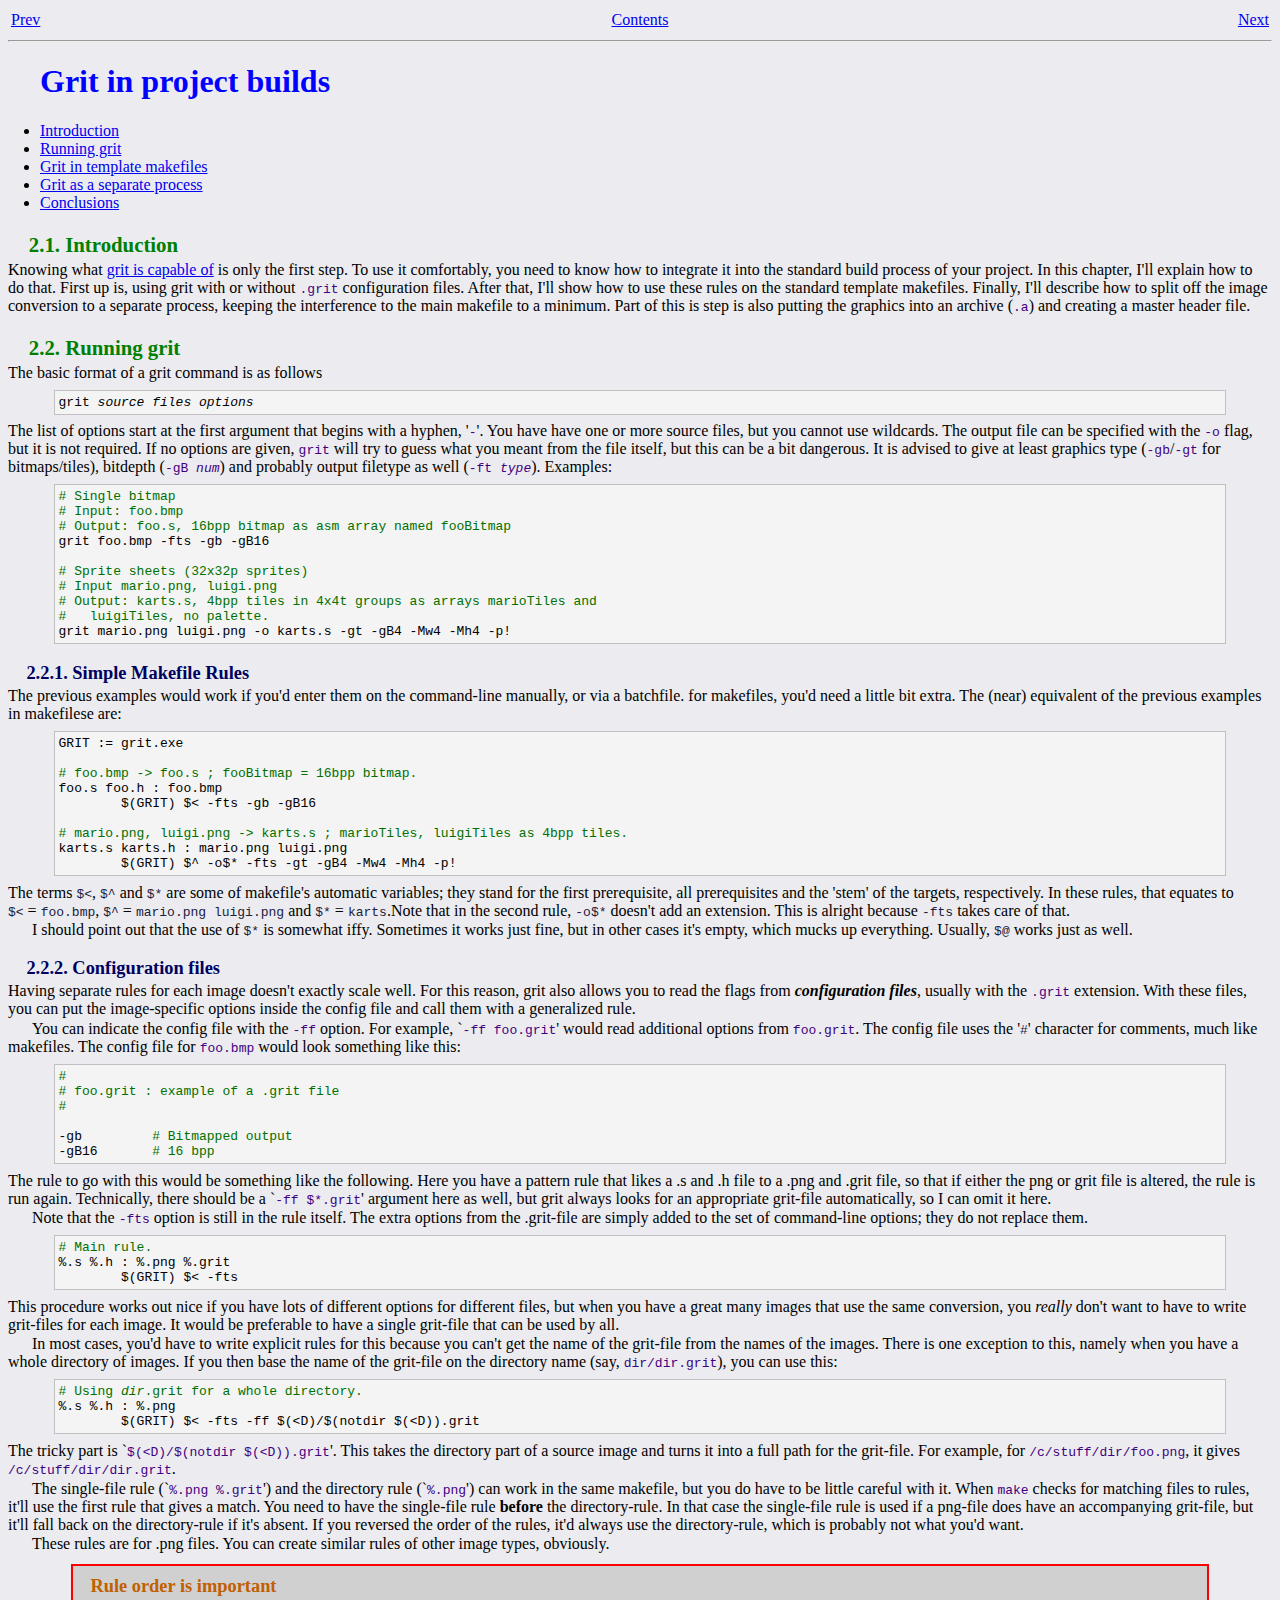
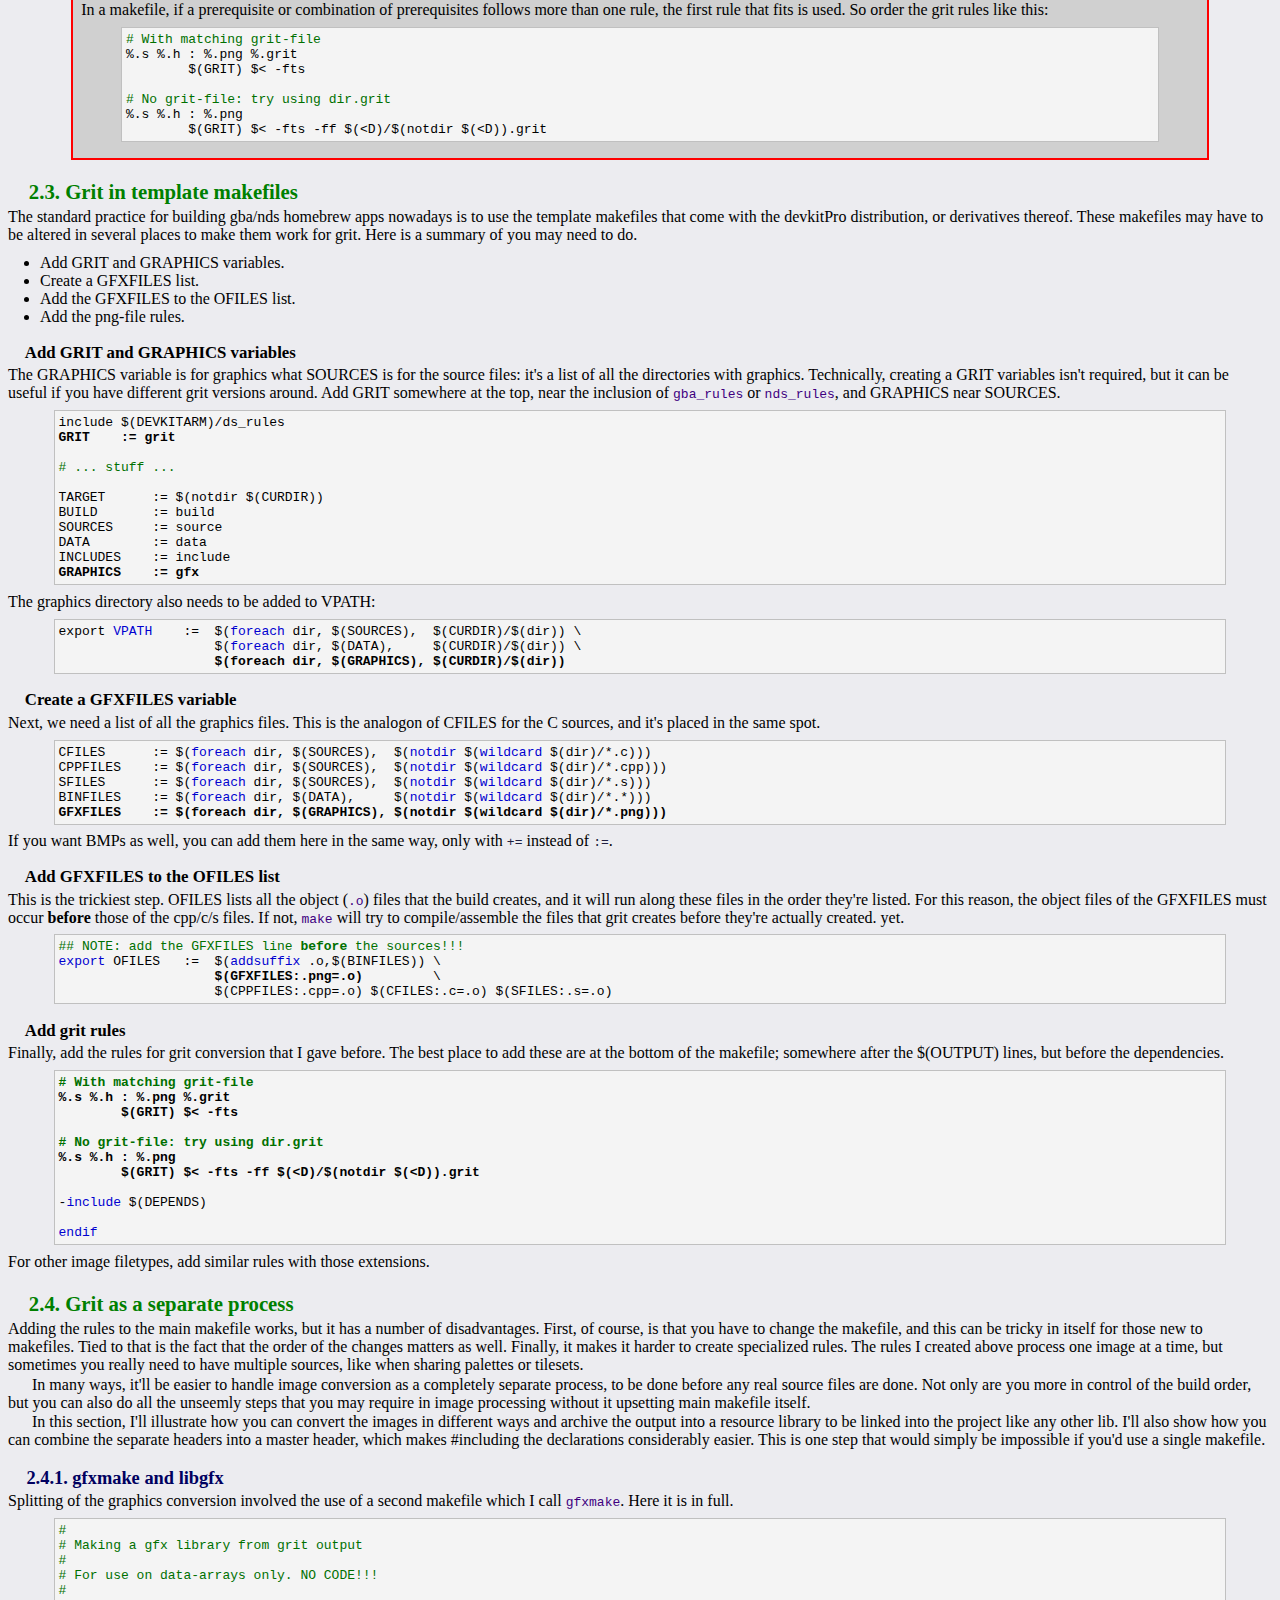
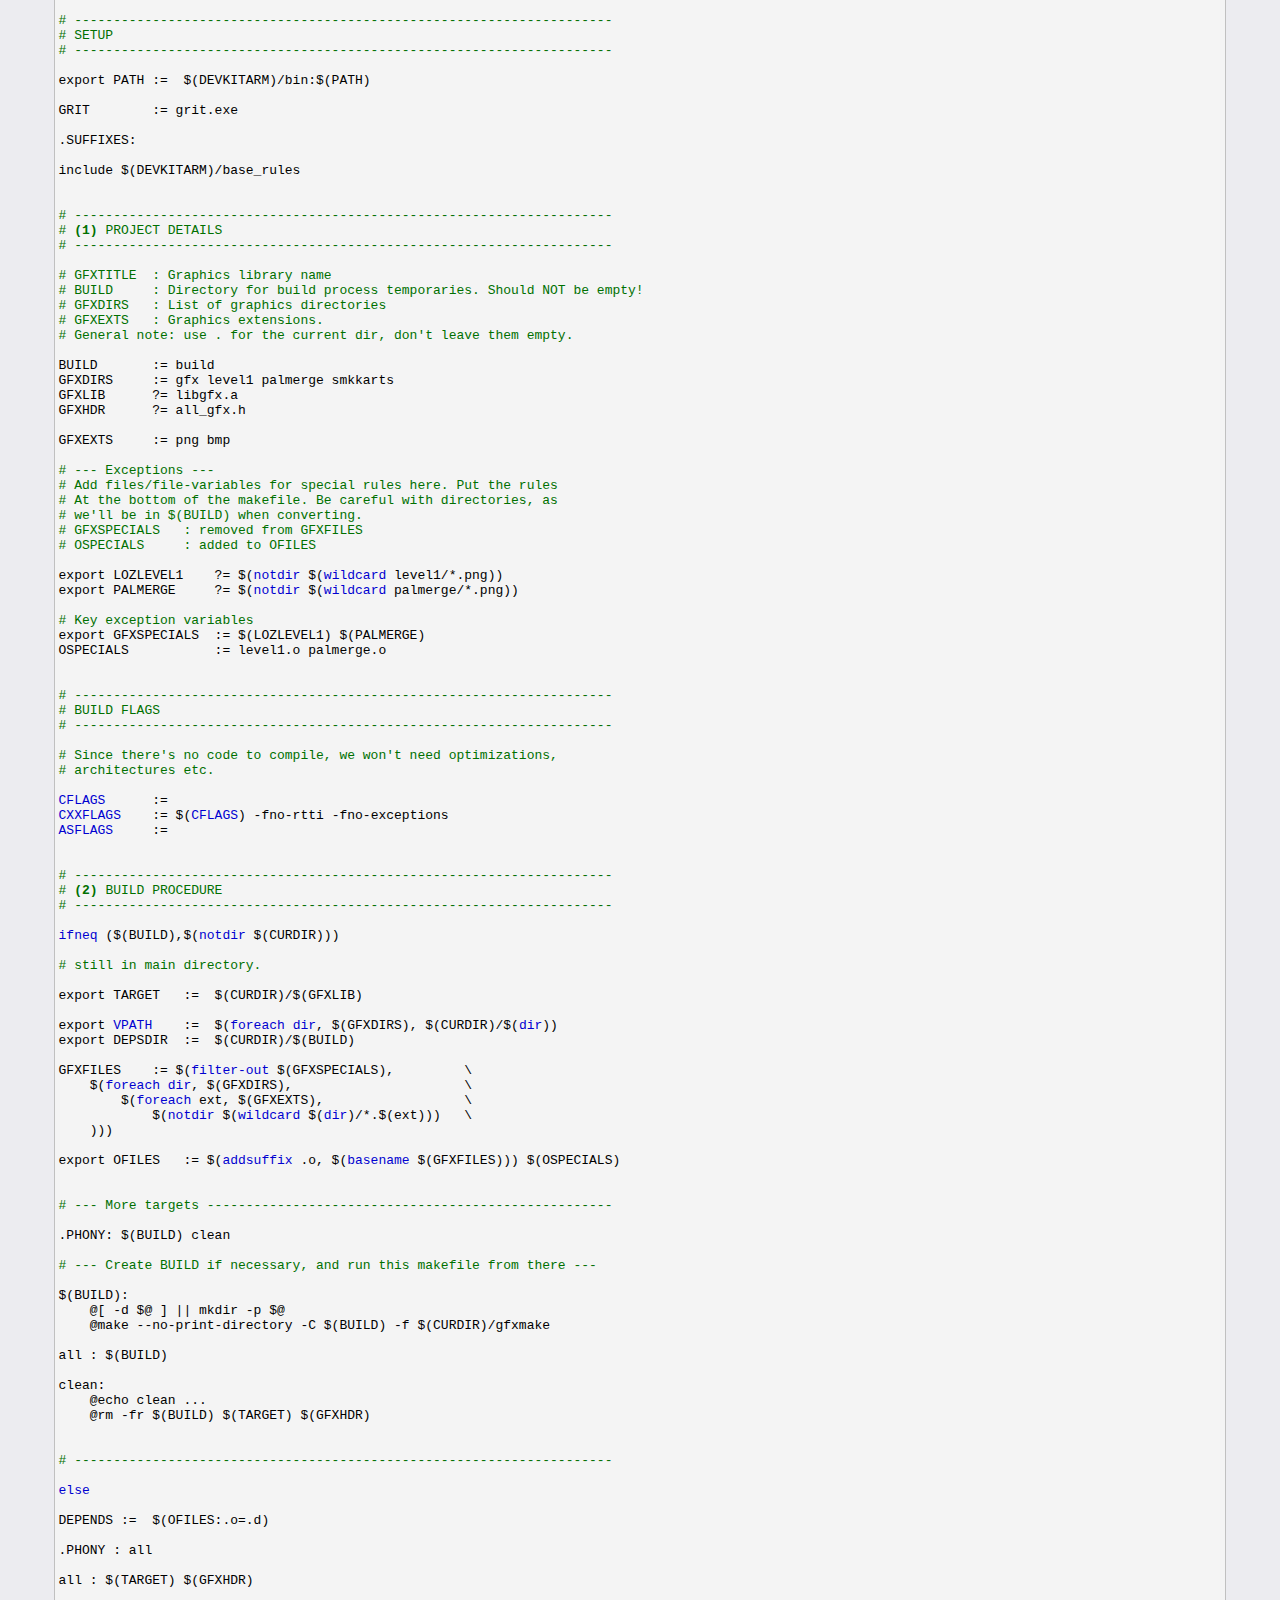
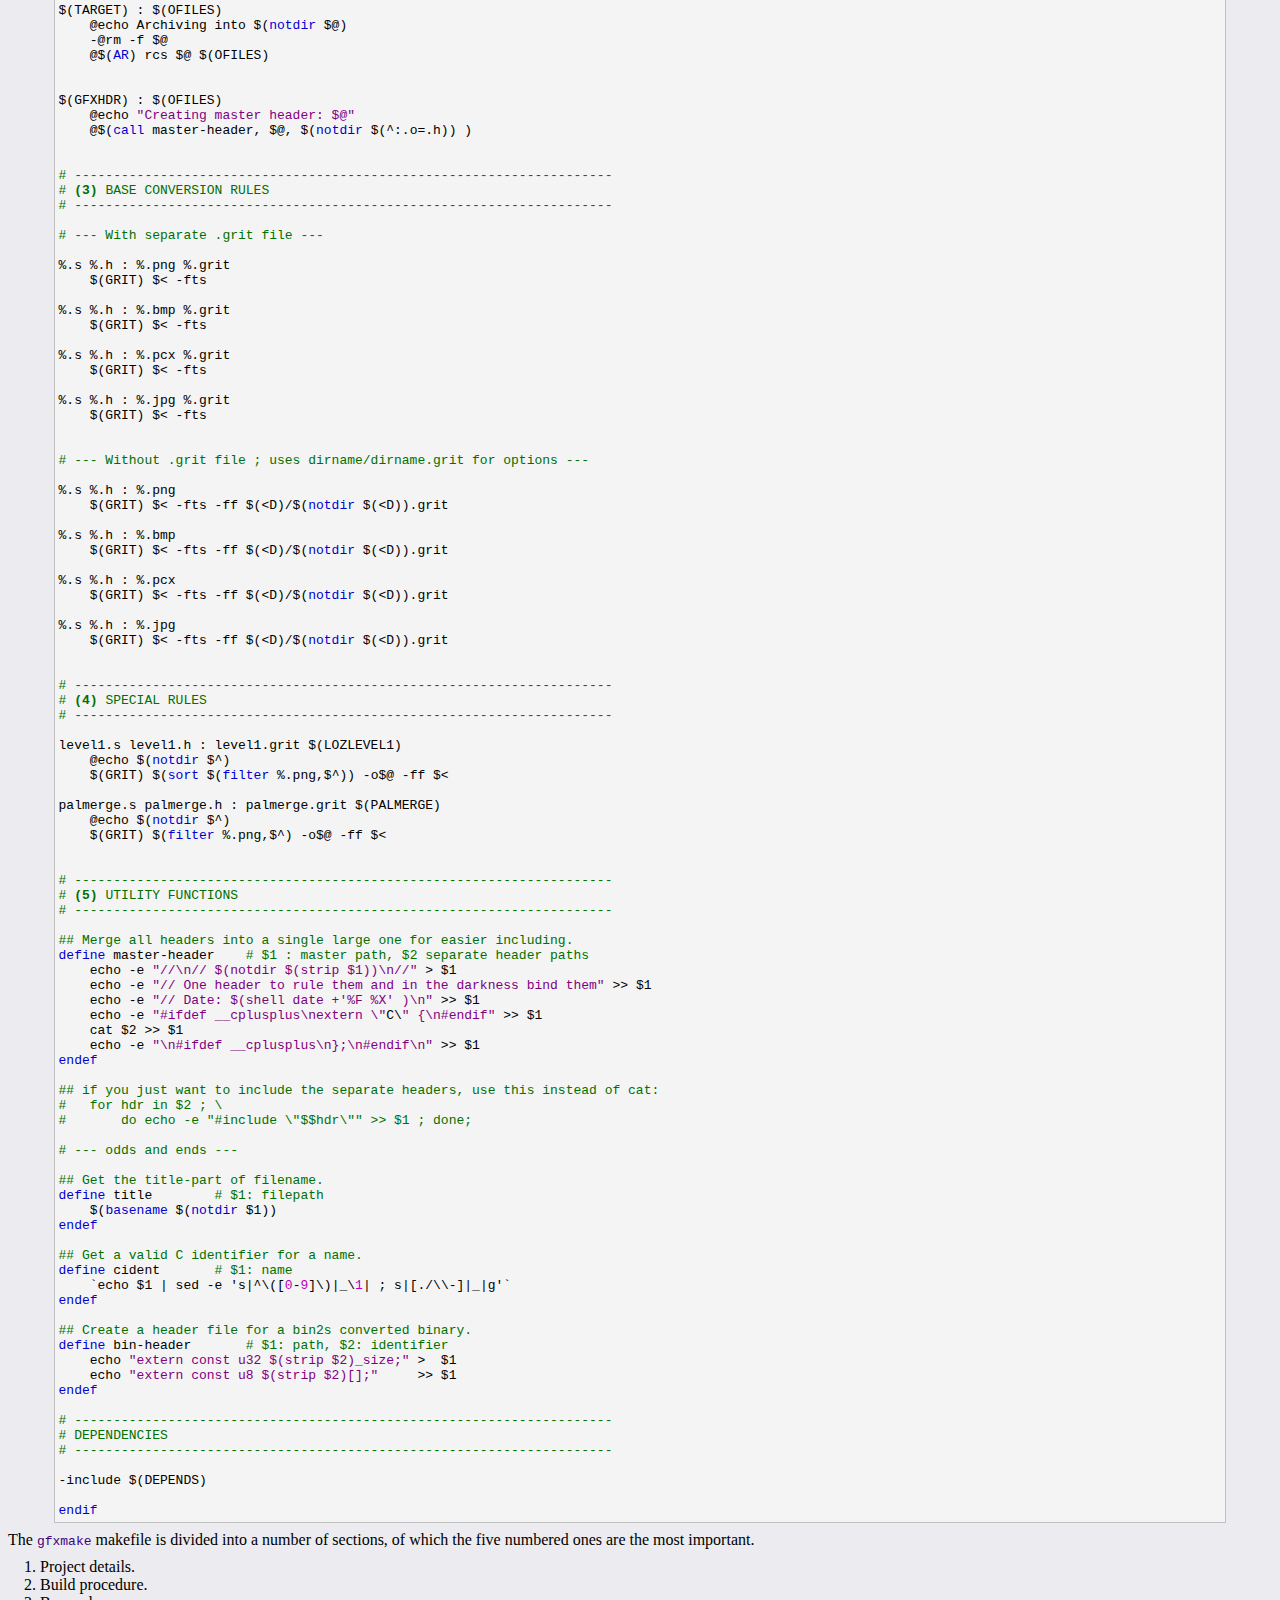
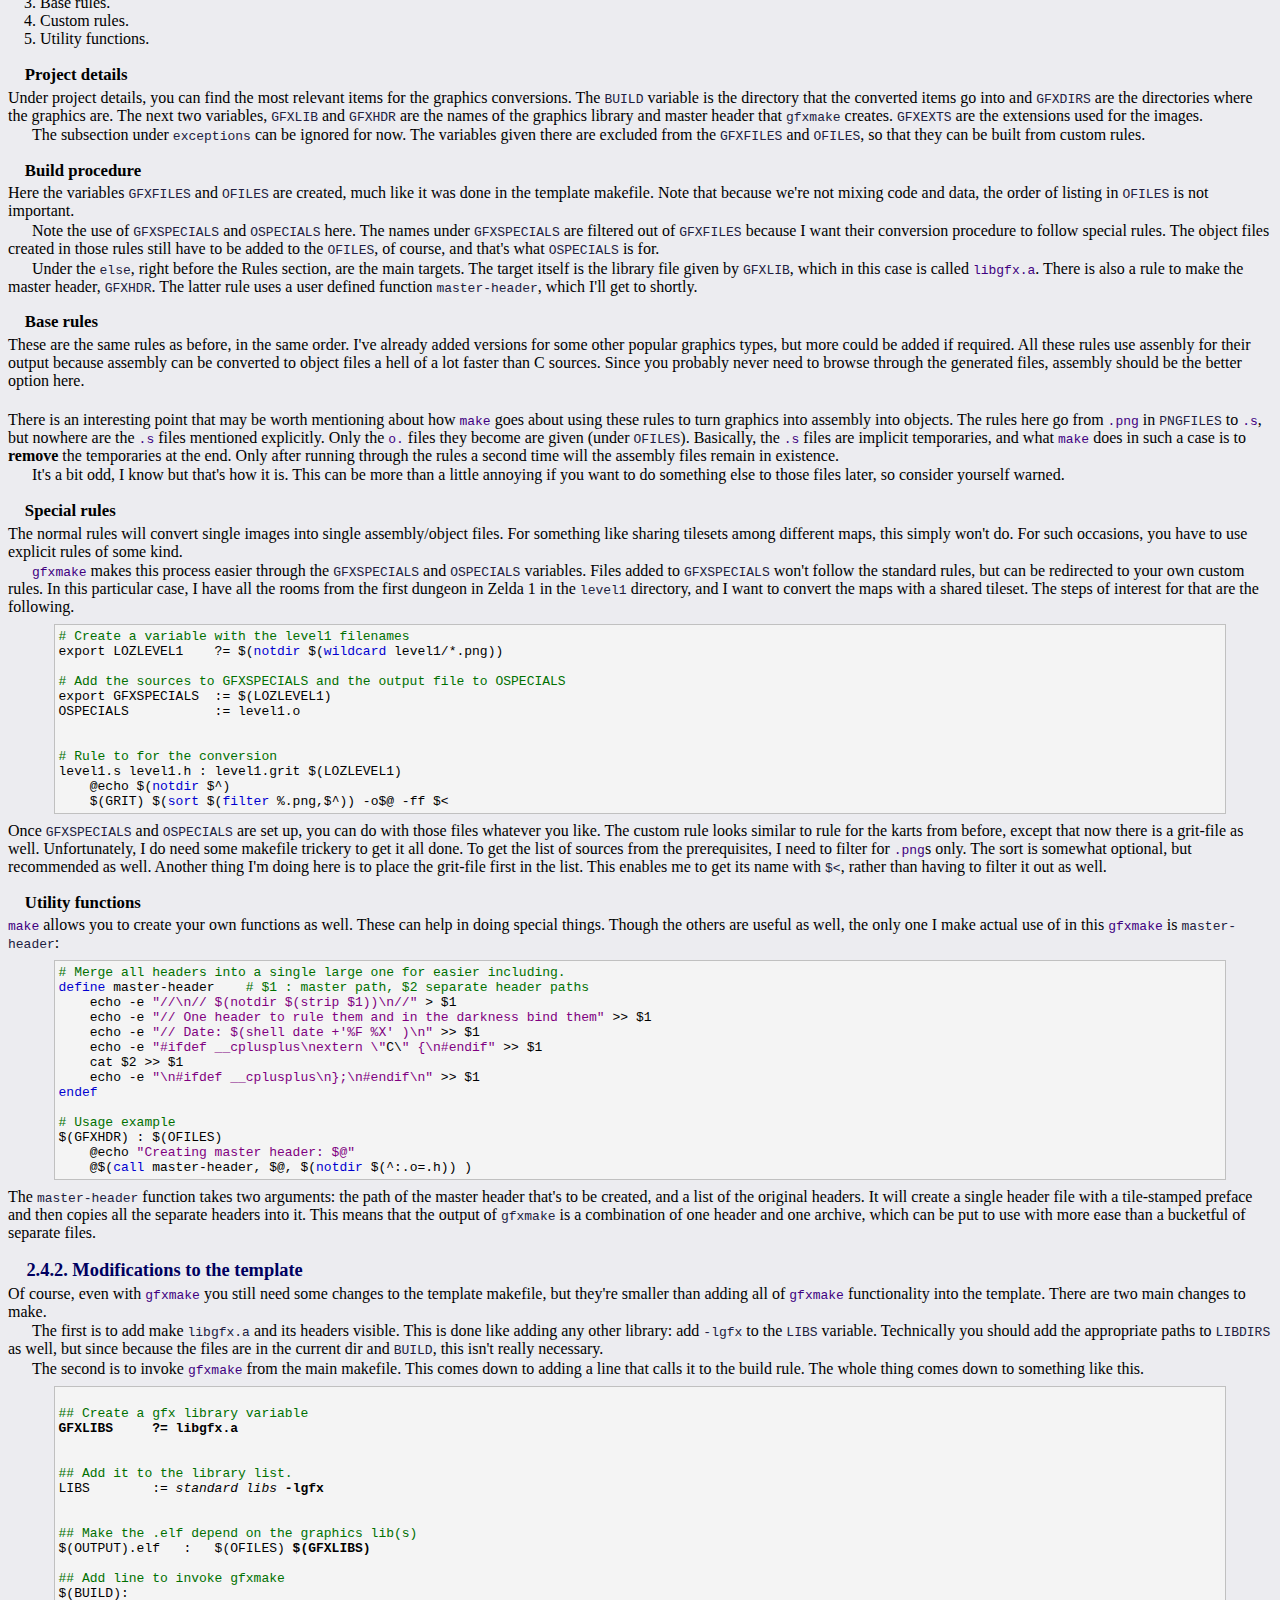
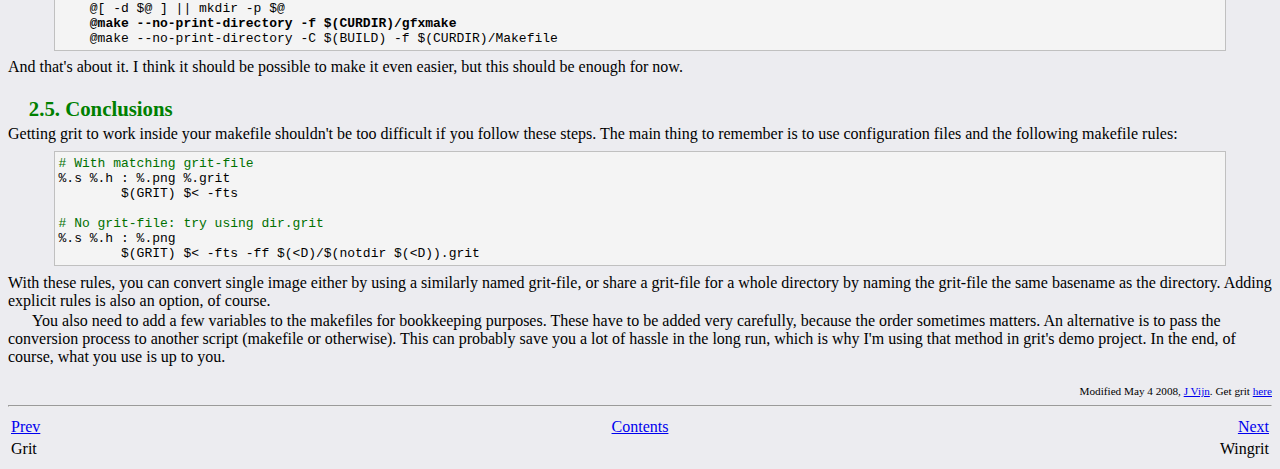
<file: Grit/doc/html/gritmake.htm>
<!DOCTYPE html PUBLIC "-//W3C//DTD HTML 4.01 Transitional//EN">
<html>
<head>
  <meta content="text/html; charset=ISO-8859-1" http-equiv="content-type">
  <meta name="generator" content="Context">
  <meta name="Author" content="Cearn">
  <meta name="Created" content="20080504">
  <meta name="Modified" content="20080504">

  <title>Grit in project builds</title>
  <link rel="stylesheet" type="text/css" href="tonc.css">
  <script language="JavaScript" type="text/javascript" src="tonc.js"></script>
</head>
<body onload="main();">

<!--567890123456789012345678901234567890123456789012345678901234567-->

<!-- [[header]] -->
<table class=header>
<tr>
  <td class=hdr_l><a href="grit.htm">Prev</a>
  <td class=hdr_c><a href="index.htm">Contents</a>
  <td class=hdr_r><a href="wingrit.htm">Next</a>
</table>
<!-- [[/header]] -->

<hr>

<h1>Grit in project builds</h1>

<!-- [[toc]] -->
<ul>
  <li><a href="#sec-intro">Introduction</a></li>
  <li><a href="#sec-run">Running grit</a></li>
  <li><a href="#sec-template">Grit in template makefiles</a></li>
  <li><a href="#sec-gfxmake">Grit as a separate process</a></li>
  <li><a href="#sec-conc">Conclusions</a></li>
</ul>
<!-- [[/toc]] -->

<!-- ============================================================== -->

<h2 id="sec-intro">2.1.
  Introduction
</h2>

<p>
Knowing what <a href="grit.htm">grit is capable of</a> is only the 
first step. To use it comfortably, you need to know how to integrate 
it into the standard build process of your project. In this chapter, 
I'll explain how to do that. First up is, using grit with 
or without <tt>.grit</tt> configuration files. After that, I'll show
how to use these rules on the standard template makefiles. Finally, 
I'll describe how to split off the image conversion to a separate 
process, keeping the interference to the main makefile to a minimum. 
Part of this is step is also putting the graphics into an archive 
(<tt>.a</tt>) and creating a master header file.
</p>


<!-- ============================================================== -->

<h2 id="sec-run">2.2.
  Running grit
</h2>

<p>
The basic format of a grit command is as follows
</p>

<pre class=proglist>
grit <i>source files</i> <i>options</i>
</pre>

<p>
The list of options start at the first argument that begins with a 
hyphen, '<tt>-</tt>'. You have have one or more source files, but you 
cannot use wildcards. The output file can be specified with the 
<tt>-o</tt> flag, but it is not required. If no options are given, 
<tt>grit</tt> will try to guess what you meant from the file itself, 
but this can be a bit dangerous. It is advised to give at least 
graphics type (<tt>-gb</tt>/<tt>-gt</tt> for bitmaps/tiles),  
bitdepth (<tt>-gB <i>num</i></tt>) and probably output filetype as well 
(<tt>-ft <i>type</i></tt>). Examples:
</p>

<pre class=proglist>
<span class=cmt># Single bitmap
# Input: foo.bmp
# Output: foo.s, 16bpp bitmap as asm array named fooBitmap</span>
grit foo.bmp -fts -gb -gB16

<span class=cmt># Sprite sheets (32x32p sprites)
# Input mario.png, luigi.png
# Output: karts.s, 4bpp tiles in 4x4t groups as arrays marioTiles and 
#   luigiTiles, no palette.</span>
grit mario.png luigi.png -o karts.s -gt -gB4 -Mw4 -Mh4 -p!
</pre>

<h3 id="ssec-run-base">2.2.1.
  Simple Makefile Rules
</h3>

<p>
The previous examples would work if you'd enter them on the 
command-line manually, or via a batchfile. for makefiles, you'd need 
a little bit extra. The (near) equivalent of the previous examples 
in makefilese are:
</p>

<pre class=proglist>
GRIT := grit.exe

<span class=cmt># foo.bmp -&gt; foo.s ; fooBitmap = 16bpp bitmap.</span>
foo.s foo.h : foo.bmp
	$(GRIT) $&lt; -fts -gb -gB16

<span class=cmt># mario.png, luigi.png -&gt; karts.s ; marioTiles, <!--
-->luigiTiles as 4bpp tiles.</span>
karts.s karts.h : mario.png luigi.png
	$(GRIT) $^ -o$* -fts -gt -gB4 -Mw4 -Mh4 -p!
</pre>

<p>
The terms <code>$&lt;</code>, <code>$^</code> and <code>$*</code> are 
some of makefile's automatic variables; they stand for the first 
prerequisite, all prerequisites and the 'stem' of the targets, 
respectively. In these rules, that equates to 
<code>$&lt;</code>&nbsp;=&nbsp;<code>foo.bmp</code>, 
<code>$^</code>&nbsp;=&nbsp;<code>mario.png&nbsp;luigi.png</code> and 
<code>$*</code>&nbsp;=&nbsp;<code>karts</code>.Note that in the second 
rule, <code>-o$*</code> doesn't add an extension. This is alright 
because <code>-fts</code> takes care of that.
</p>
<p>
I should point out that 
the use of <code>$*</code> is somewhat iffy. Sometimes it works just 
fine, but in other cases it's empty, which mucks up everything. Usually, 
<code>$@</code> works just as well.
</p>

<h3 id="ssec-run-cfg">2.2.2.
  Configuration files
</h3>

<p>
Having separate rules for each image doesn't exactly scale well. For 
this reason, grit also allows you to read the flags from 
<dfn>configuration files</dfn>, usually with the <tt>.grit</tt> 
extension. With these files, you can put the image-specific options 
inside the config file and call them with a generalized rule.
</p>
<p>
You can indicate the config file with the <tt>-ff</tt> option. For 
example, `<tt>-ff foo.grit</tt>' would read additional options from 
<tt>foo.grit</tt>. The config file uses the '<code>#</code>' character 
for comments, much like makefiles. The config file for <tt>foo.bmp</tt>
would look something like this:
</p>

<pre class=proglist id="cd-grit-cfg">
<span class=cmt>#
# foo.grit : example of a .grit file
#</span>

-gb         <span class=cmt># Bitmapped output</span>
-gB16       <span class=cmt># 16 bpp</span>
</pre>

<p>
The rule to go with this would be something like the following. 
Here you have a pattern rule that likes a .s and .h file to 
a .png and .grit file, so that if either the png or grit file is 
altered, the rule is run again. Technically, there should be a
`<tt>-ff $*.grit</tt>' argument here as well, but grit always 
looks for an appropriate grit-file automatically, so I can omit it 
here.
</p>
<p>
Note that the <tt>-fts</tt> option is still in the rule 
itself. The extra options from the .grit-file are simply added to 
the set of command-line options; they do not replace them.
</p>

<pre class=proglist id="cd-cfg-rule-single">
<span class=cmt># Main rule.</span>
%.s %.h	: %.png %.grit
	$(GRIT) $&lt; -fts
</pre>

<p>
This procedure works out nice if you have lots of different options 
for different files, but when you have a great many images 
that use the same conversion, you <i>really</i> don't want to have 
to write grit-files for each image. It would be preferable to have 
a single grit-file that can be used by all.
</p>
<p>
In most cases, you'd have to write explicit rules for this because 
you can't get the name of the grit-file from the names of the 
images. There is one exception to this, namely when you have a 
whole directory of images. If you then base the name of the grit-file 
on the directory name (say, <tt>dir/dir.grit</tt>), you can use this:
</p>

<pre class=proglist id="cd-cfg-rule-dir">
<span class=cmt># Using <i>dir</i>.grit for a whole directory.</span>
%.s %.h	: %.png
	$(GRIT) $&lt; -fts -ff $(&lt;D)/$(notdir $(&lt;D)).grit
</pre>

<p>
The tricky part is `<tt>$(&lt;D)/$(notdir $(&lt;D)).grit</tt>'. This takes 
the directory part of a source image and turns it into a full path 
for the grit-file. For example, for <tt>/c/stuff/dir/foo.png</tt>, 
it gives <tt>/c/stuff/dir/dir.grit</tt>.
</p>
<p>
The single-file rule (`<tt>%.png %.grit</tt>') and the directory rule 
(`<tt>%.png</tt>') can work in the same makefile, but you do have 
to be little careful with it. When <tt>make</tt> checks for matching 
files to rules, it'll use the first rule that gives a match. You need 
to have the single-file rule <b>before</b> the directory-rule. In 
that case the single-file rule is used if a png-file does have 
an accompanying grit-file, but it'll fall back on the directory-rule 
if it's absent. If you reversed the order of the rules, it'd 
always use the directory-rule, which is probably not what you'd want.
</p>
<p>
These rules are for .png files. You can create similar rules of 
other image types, obviously.
</p>

<div class=note id="nt-rules">
<div class=nhcare>Rule order is important</div>
<p>
In a makefile, if a prerequisite or combination of prerequisites 
follows more than one rule, the first rule that fits is used. So order 
the grit rules like this:
</p>

<pre class=proglist>
<span class=cmt># With matching grit-file</span>
%.s %.h	: %.png %.grit
	$(GRIT) $&lt; -fts

<span class=cmt># No grit-file: try using dir.grit</span>
%.s %.h	: %.png
	$(GRIT) $&lt; -fts -ff $(&lt;D)/$(notdir $(&lt;D)).grit
</pre>
</div>


<!-- ============================================================== -->

<h2 id="sec-template">2.3.
  Grit in template makefiles
</h2>

<p>
The standard practice for building gba/nds homebrew apps nowadays is 
to use the template makefiles that come with the devkitPro 
distribution, or derivatives thereof. These makefiles may have to be 
altered in several places to make them work for grit. Here is a summary 
of you may need to do.
</p>

<ul>
  <li>Add GRIT and GRAPHICS variables.</li>
  <li>Create a GFXFILES list.</li>
  <li>Add the GFXFILES to the OFILES list.</li>
  <li>Add the png-file rules.</li>
</ul>

<h4>Add GRIT and GRAPHICS variables</h4>
<p>
The GRAPHICS variable is for graphics what SOURCES is for the source 
files: it's a list of all the directories with graphics. Technically, 
creating a GRIT variables isn't required, but it can be useful if you 
have different grit versions around. Add GRIT somewhere at the top, 
near the inclusion of <tt>gba_rules</tt> or <tt>nds_rules</tt>, 
and GRAPHICS near SOURCES.
</p>

<pre class=proglist>
include $(DEVKITARM)/ds_rules
<b>GRIT    := grit</b>

<span class=cmt># ... stuff ...</span>

TARGET      := $(notdir $(CURDIR))
BUILD       := build
SOURCES     := source
DATA        := data
INCLUDES    := include
<b>GRAPHICS    := gfx</b>
</pre>

<p>
The graphics directory also needs to be added to VPATH:
</p>

<pre class=proglist>
export <span class="keyw">VPATH</span>    :=  $(<span 
class=keyw>foreach</span> dir, $(SOURCES),  $(CURDIR)/$(dir)) \
                    $(<span 
class=keyw>foreach</span> dir, $(DATA),     $(CURDIR)/$(dir)) \
<b>                    $(foreach dir, $(GRAPHICS), $(CURDIR)/$(dir))</b>
</pre>

<h4>Create a GFXFILES variable</h4>
<p>
Next, we need a list of all the graphics files. This is the analogon 
of CFILES for the C sources, and it's placed in the same spot.
</p>

<pre class=proglist>
CFILES      := $(<span class=keyw>foreach</span> dir, $(SOURCES),  $(<span 
class=keyw>notdir</span> $(<span class=keyw>wildcard</span> $(dir)/*.c)))
CPPFILES    := $(<span class=keyw>foreach</span> dir, $(SOURCES),  $(<span 
class=keyw>notdir</span> $(<span class=keyw>wildcard</span> $(dir)/*.cpp)))
SFILES      := $(<span class=keyw>foreach</span> dir, $(SOURCES),  $(<span 
class=keyw>notdir</span> $(<span class=keyw>wildcard</span> $(dir)/*.s)))
BINFILES    := $(<span class=keyw>foreach</span> dir, $(DATA),     $(<span 
class=keyw>notdir</span> $(<span class=keyw>wildcard</span> $(dir)/*.*)))
<b>GFXFILES    := $(foreach dir, $(GRAPHICS), <!--
-->$(notdir $(wildcard $(dir)/*.png)))</b>
</pre>

<p>
If you want BMPs as well, you can add them here in the same way, only 
with <code>+=</code> instead of <code>:=</code>.
</p>

<h4>Add GFXFILES to the OFILES list</h4>
<p>
This is the trickiest step. OFILES lists all the object (<tt>.o</tt>) 
files that the build creates, and it will run along these files 
in the order they're listed. For this reason, the object files of the
GFXFILES must occur <b>before</b> those of the cpp/c/s files. If not, 
<tt>make</tt> will try to compile/assemble the files that grit creates 
before they're actually created.
yet.
</p>

<pre class=proglist>
<span class=cmt>## NOTE: add the GFXFILES line <b>before</b> the sources!!!</span>
<span class=keyw>export</span> OFILES   :=  $(<span 
class=keyw>addsuffix</span> .o,$(BINFILES)) \
                    <b>$(GFXFILES:.png=.o)</b>         \
                    $(CPPFILES:.cpp=.o) $(CFILES:.c=.o) $(SFILES:.s=.o)
</pre>

<h4>Add grit rules</h4>
<p>
Finally, add the rules for grit conversion that I gave before. The best 
place to add these are at the bottom of the makefile; somewhere after 
the $(OUTPUT) lines, but before the dependencies.
</p>

<pre class=proglist>
<b><span class=cmt># With matching grit-file</span>
%.s %.h	: %.png %.grit
	$(GRIT) $&lt; -fts

<span class=cmt># No grit-file: try using dir.grit</span>
%.s %.h	: %.png
	$(GRIT) $&lt; -fts -ff $(&lt;D)/$(notdir $(&lt;D)).grit</b>

-<span class=keyw>include</span> $(DEPENDS)
 
<span class=keyw>endif</span>
</pre>

<p>
For other image filetypes, add similar rules with those extensions.
</p>


<!-- ============================================================== -->

<h2 id="sec-gfxmake">2.4.
  Grit as a separate process
</h2>

<p>
Adding the rules to the main makefile works, but it has a number of 
disadvantages. First, of course, is that you have to change the 
makefile, and this can be tricky in itself for those new to makefiles.
Tied to that is the fact that the order of the changes matters as 
well. Finally, it makes it harder to create specialized rules. The 
rules I created above process one image at a time, but sometimes you 
really need to have multiple sources, like when sharing palettes or 
tilesets.
</p>
<p>
In many ways, it'll be easier to handle image conversion as a 
completely separate process, to be done before any real source files 
are done. Not only are you more in control of the build order, but 
you can also do all the unseemly steps that you may require in image 
processing without it upsetting main makefile itself.
</p>
<p>
In this section, I'll illustrate how you can convert the images in 
different ways and archive the output into a resource library to be 
linked into the project like any other lib. I'll also show how you 
can combine the separate headers into a master header, which makes 
#including the declarations considerably easier. This is one step 
that would simply be impossible if you'd use a single makefile.
</p>

<h3 id="ssec-gfxmake-make">2.4.1.
  gfxmake and libgfx
</h3>

<p>
Splitting of the graphics conversion involved the use of a second 
makefile which I call <tt>gfxmake</tt>. Here it is in full.
</p>

<pre class=proglist id="cd-gfxmake">
<span class=cmt>#
# Making a gfx library from grit output
#
# For use on data-arrays only. NO CODE!!!
#

# ---------------------------------------------------------------------
# SETUP
# ---------------------------------------------------------------------
</span>
export PATH :=  $(DEVKITARM)/bin:$(PATH)

GRIT        := grit.exe

.SUFFIXES:

include $(DEVKITARM)/base_rules


<span class=cmt># ---------------------------------------------------------------------
# <b>(1)</b> PROJECT DETAILS
# ---------------------------------------------------------------------

# GFXTITLE  : Graphics library name
# BUILD     : Directory for build process temporaries. Should NOT be empty!
# GFXDIRS   : List of graphics directories
# GFXEXTS   : Graphics extensions.
# General note: use . for the current dir, don't leave them empty.</span>

BUILD       := build
GFXDIRS     := gfx level1 palmerge smkkarts
GFXLIB      ?= libgfx.a
GFXHDR      ?= all_gfx.h

GFXEXTS     := png bmp

<span class=cmt># --- Exceptions ---
# Add files/file-variables for special rules here. Put the rules 
# At the bottom of the makefile. Be careful with directories, as
# we'll be in $(BUILD) when converting.
# GFXSPECIALS   : removed from GFXFILES
# OSPECIALS     : added to OFILES</span>

export LOZLEVEL1    ?= $(<span class=keyw>notdir</span> $(<span 
class=keyw>wildcard</span> level1/*.png))
export PALMERGE     ?= $(<span class=keyw>notdir</span> $(<span 
class=keyw>wildcard</span> palmerge/*.png))

<span class=cmt># Key exception variables</span>
export GFXSPECIALS  := $(LOZLEVEL1) $(PALMERGE)
OSPECIALS           := level1.o palmerge.o


<span class=cmt># ---------------------------------------------------------------------
# BUILD FLAGS
# ---------------------------------------------------------------------

# Since there's no code to compile, we won't need optimizations, 
# architectures etc.
</span>
<span class=keyw>CFLAGS</span>      := 
<span class=keyw>CXXFLAGS</span>    := $(<span 
class=keyw>CFLAGS</span>) -fno-rtti -fno-exceptions
<span class=keyw>ASFLAGS</span>     := 


<span class=cmt># ---------------------------------------------------------------------
# <b>(2)</b> BUILD PROCEDURE
# ---------------------------------------------------------------------
</span>
<span class=keyw>ifneq</span> ($(BUILD),$(<span class=keyw>notdir</span> $(CURDIR)))

<span class=cmt># still in main directory.
</span>
export TARGET   :=  $(CURDIR)/$(GFXLIB)

export <span class=keyw>VPATH</span>    :=  $(<span 
class=keyw>foreach</span> <span class=keyw>dir</span>, $(GFXDIRS), $(CURDIR)/$(<span 
class=keyw>dir</span>))
export DEPSDIR  :=  $(CURDIR)/$(BUILD)

GFXFILES    := $(<span class=keyw>filter-out</span> $(GFXSPECIALS),         \
    $(<span class=keyw>foreach</span> <span class=keyw>dir</span>, $(GFXDIRS),                      \
        $(<span class=keyw>foreach</span> ext, $(GFXEXTS),                  \
            $(<span class=keyw>notdir</span> $(<span 
class=keyw>wildcard</span> $(<span class=keyw>dir</span>)/*.$(ext)))   \
    )))

export OFILES   := $(<span class=keyw>addsuffix</span> .o, $(<span 
class=keyw>basename</span> $(GFXFILES))) $(OSPECIALS)


<span class=cmt># --- More targets ----------------------------------------------------
</span>
.PHONY: $(BUILD) clean

<span class=cmt># --- Create BUILD if necessary, and run this makefile from there ---
</span>
$(BUILD):
    @[ -d $@ ] || mkdir -p $@
    @make --no-print-directory -C $(BUILD) -f $(CURDIR)/gfxmake

all : $(BUILD)

clean:
    @echo clean ...
    @rm -fr $(BUILD) $(TARGET) $(GFXHDR)

    
<span class=cmt># ---------------------------------------------------------------------</span>

<span class=keyw>else</span>

DEPENDS :=  $(OFILES:.o=.d)

.PHONY : all 

all : $(TARGET) $(GFXHDR)

$(TARGET) : $(OFILES)
    @echo Archiving into $(<span class=keyw>notdir</span> $@)
    -@rm -f $@
    @$(<span class=keyw>AR</span>) rcs $@ $(OFILES)


$(GFXHDR) : $(OFILES)
    @echo <span class=str>&quot;Creating master header: $@&quot;</span>
    @$(<span class=keyw>call</span> master-header, $@, $(<span 
class=keyw>notdir</span> $(^:.o=.h)) )


<span class=cmt># ---------------------------------------------------------------------
# <b>(3)</b> BASE CONVERSION RULES
# ---------------------------------------------------------------------

# --- With separate .grit file ---
</span>
%.s %.h : %.png %.grit
    $(GRIT) $&lt; -fts

%.s %.h : %.bmp %.grit
    $(GRIT) $&lt; -fts

%.s %.h : %.pcx %.grit
    $(GRIT) $&lt; -fts

%.s %.h : %.jpg %.grit
    $(GRIT) $&lt; -fts


<span class=cmt># --- Without .grit file ; uses dirname/dirname.grit for options ---
</span>
%.s %.h : %.png
    $(GRIT) $&lt; -fts -ff $(&lt;D)/$(<span class=keyw>notdir</span> $(&lt;D)).grit

%.s %.h : %.bmp
    $(GRIT) $&lt; -fts -ff $(&lt;D)/$(<span class=keyw>notdir</span> $(&lt;D)).grit

%.s %.h : %.pcx
    $(GRIT) $&lt; -fts -ff $(&lt;D)/$(<span class=keyw>notdir</span> $(&lt;D)).grit

%.s %.h : %.jpg
    $(GRIT) $&lt; -fts -ff $(&lt;D)/$(<span class=keyw>notdir</span> $(&lt;D)).grit


<span class=cmt># ---------------------------------------------------------------------
# <b>(4)</b> SPECIAL RULES 
# ---------------------------------------------------------------------
</span>
level1.s level1.h : level1.grit $(LOZLEVEL1)
    @echo $(<span class=keyw>notdir</span> $^)
    $(GRIT) $(<span class=keyw>sort</span> $(<span 
class=keyw>filter</span> %.png,$^)) -o$@ -ff $&lt;

palmerge.s palmerge.h : palmerge.grit $(PALMERGE)
    @echo $(<span class=keyw>notdir</span> $^)
    $(GRIT) $(<span class=keyw>filter</span> %.png,$^) -o$@ -ff $&lt;


<span class=cmt># ---------------------------------------------------------------------
# <b>(5)</b> UTILITY FUNCTIONS
# ---------------------------------------------------------------------

## Merge all headers into a single large one for easier including.</span>
<span class=keyw>define</span> master-header    <span class=cmt># $1 : master path, $2 separate header paths</span>
    echo -e <span class=str>&quot;//\n// $(notdir $(strip $1))\n//&quot;</span> &gt; $1
    echo -e <span class=str>&quot;// One header to rule them and in the darkness bind them&quot;</span> &gt;&gt; $1
    echo -e <span class=str>&quot;// Date: $(shell date +'%F %X' )\n&quot;</span> &gt;&gt; $1
    echo -e <span class=str>&quot;#ifdef __cplusplus\nextern \&quot;</span>C\<span class=str>&quot; {\n#endif&quot;</span> &gt;&gt; $1
    cat $2 &gt;&gt; $1
    echo -e <span class=str>&quot;\n#ifdef __cplusplus\n};\n#endif\n&quot;</span> &gt;&gt; $1
<span class=keyw>endef</span>

<span class=cmt>## if you just want to include the separate headers, use this instead of cat:
#   for hdr in $2 ; \
#       do echo -e &quot;#include \&quot;$$hdr\&quot;&quot; &gt;&gt; $1 ; done;

# --- odds and ends ---

## Get the title-part of filename.</span>
<span class=keyw>define</span> title        <span class=cmt># $1: filepath</span>
    $(<span class=keyw>basename</span> $(<span class=keyw>notdir</span> $1))
<span class=keyw>endef</span>

<span class=cmt>## Get a valid C identifier for a name.</span>
<span class=keyw>define</span> cident       <span class=cmt># $1: name</span>
    `echo $1 | sed -e 's|^\([<span class=num>0</span>-<span class=num>9</span>]\)|_\<span class=num>1</span>| ; s|[./\\-]|_|g'`
<span class=keyw>endef</span>

<span class=cmt>## Create a header file for a bin2s converted binary.</span>
<span class=keyw>define</span> bin-header       <span class=cmt># $1: path, $2: identifier</span>
    echo <span class=str>&quot;extern const u32 $(strip $2)_size;&quot;</span> &gt;  $1
    echo <span class=str>&quot;extern const u8 $(strip $2)[];&quot;</span>     &gt;&gt; $1 
<span class=keyw>endef</span>

<span class=cmt># ---------------------------------------------------------------------
# DEPENDENCIES
# ---------------------------------------------------------------------
</span>
-include $(DEPENDS)

<span class=keyw>endif</span>
</pre>

<p>
The <tt>gfxmake</tt> makefile is divided into a number of sections, 
of which the five numbered ones are the most important.
</p>

<ol>
  <li>Project details.</li>
  <li>Build procedure.</li>
  <li>Base rules.</li>
  <li>Custom rules.</li>
  <li>Utility functions.</li>
</ol>

<h4>Project details</h4>
<p>
Under project details, you can find the most relevant items for the 
graphics conversions. The <code>BUILD</code> variable is the directory 
that the converted items go into and <code>GFXDIRS</code> are the 
directories where the graphics are. The next two variables, 
<code>GFXLIB</code> and <code>GFXHDR</code> are the names of the 
graphics library and master header that <code>gfxmake</code> creates.
<code>GFXEXTS</code> are the extensions used for the images.
</p>
<p>
The subsection under <code>exceptions</code> can be ignored for now. 
The variables given there are excluded from the <code>GFXFILES</code> 
and <code>OFILES</code>, so that they can be built from custom rules.
</p>


<h4>Build procedure</h4>
<p>
Here the variables <code>GFXFILES</code> and <code>OFILES</code> 
are created, much like it was done in the template makefile. Note 
that because we're not mixing code and data, the order of listing 
in <code>OFILES</code> is not important.
</p>
<p>
Note the use of <code>GFXSPECIALS</code> and <code>OSPECIALS</code> 
here. The names under <code>GFXSPECIALS</code> are filtered out 
of <code>GFXFILES</code> because I want their conversion procedure 
to follow special rules. The object files created in those rules 
still have to be added to the <code>OFILES</code>, of course, 
and that's what <code>OSPECIALS</code> is for.
</p>
<p>
Under the <code>else</code>, right before the Rules section, are the 
main targets. The target itself is the library file given by 
<code>GFXLIB</code>, which in this case is called <tt>libgfx.a</tt>. 
There is also a rule to make the master header, <code>GFXHDR</code>. 
The latter rule uses a user defined function 
<code>master-header</code>, which I'll get to shortly.
</p>

<h4>Base rules</h4>
<p>
These are the same rules as before, in the same order. I've already 
added versions for some other popular graphics types, but more could 
be added if required. All these rules use assenbly for their output 
because assembly can be converted to object files a hell of a lot 
faster than C sources. Since you probably never need to browse through 
the generated files, assembly should be the better option here.
</p><br>

<p>
There is an interesting point that may be worth mentioning about 
how <tt>make</tt> goes about using these rules to turn graphics into 
assembly into objects. The rules here go from <tt>.png</tt> in 
<code>PNGFILES</code> to <tt>.s</tt>, but nowhere are the <tt>.s</tt> 
files mentioned explicitly. Only the <tt>o.</tt> files they become 
are given (under <code>OFILES</code>). Basically, the <tt>.s</tt> 
files are implicit temporaries, and what <tt>make</tt> does in such a 
case is to <b>remove</b> the temporaries at the end. Only after 
running through the rules a second time will the assembly files 
remain in existence.
</p>
<p>
It's a bit odd, I know but that's how it is. This can be more than 
a little annoying if you want to do something else to those files 
later, so consider yourself warned.
</p>

<h4>Special rules</h4>
<p>
The normal rules will convert single images into single assembly/object 
files. For something like sharing tilesets among different maps, this 
simply won't do. For such occasions, you have to use explicit rules of 
some kind.
</p>
<p>
<tt>gfxmake</tt> makes this process easier through the 
<code>GFXSPECIALS</code> and <code>OSPECIALS</code> variables. Files 
added to <code>GFXSPECIALS</code> won't follow the standard rules, 
but can be redirected to your own custom rules. In this 
particular case, I have all the rooms from the first dungeon in 
Zelda 1 in the <code>level1</code> directory, and I want to 
convert the maps with a shared tileset. The steps of interest for 
that are the following.
</p>

<pre class=proglist id="cd-gfxmake-custom">
<span class=cmt># Create a variable with the level1 filenames</span>
export LOZLEVEL1    ?= $(<span class=keyw>notdir</span> $(<span 
class=keyw>wildcard</span> level1/*.png))

<span 
class=cmt># Add the sources to GFXSPECIALS and the output file to OSPECIALS</span>
export GFXSPECIALS  := $(LOZLEVEL1)
OSPECIALS           := level1.o


<span class=cmt># Rule to for the conversion</span>
level1.s level1.h : level1.grit $(LOZLEVEL1)
    @echo $(<span class=keyw>notdir</span> $^)
    $(GRIT) $(<span class=keyw>sort</span> $(<span 
class=keyw>filter</span> %.png,$^)) -o$@ -ff $&lt;
</pre>

<p>
Once <code>GFXSPECIALS</code> and <code>OSPECIALS</code> are set up, 
you can do with those files whatever you like. The custom rule looks 
similar to rule for the karts from before, except that now there is a 
grit-file as well. Unfortunately, I do need some makefile trickery to 
get it all done. To get the list of sources from the prerequisites, I 
need to filter for <tt>.png</tt>s only. The sort is somewhat optional, 
but recommended as well. Another thing I'm doing here is to place 
the grit-file first in the list. This enables me to get its name 
with <code>$&lt;</code>, rather than having to filter it out as well.
</p>

<h4>Utility functions</h4>
<p>
<tt>make</tt> allows you to create your own functions as well. 
These can help in doing special things. Though the others are useful 
as well, the only one I make actual use of in this 
<tt>gfxmake</tt> is <code>master-header</code>:
</p>

<pre class=proglist id="cd-master-header">
<span class=cmt># Merge all headers into a single large one for easier including.</span>
<span class=keyw>define</span> master-header    <span class=cmt># $1 : master path, $2 separate header paths</span>
    echo -e <span class=str>&quot;//\n// $(notdir $(strip $1))\n//&quot;</span> &gt; $1
    echo -e <span class=str>&quot;// One header to rule them and in the darkness bind them&quot;</span> &gt;&gt; $1
    echo -e <span class=str>&quot;// Date: $(shell date +'%F %X' )\n&quot;</span> &gt;&gt; $1
    echo -e <span class=str>&quot;#ifdef __cplusplus\nextern \&quot;</span>C\<span class=str>&quot; {\n#endif&quot;</span> &gt;&gt; $1
    cat $2 &gt;&gt; $1
    echo -e <span class=str>&quot;\n#ifdef __cplusplus\n};\n#endif\n&quot;</span> &gt;&gt; $1
<span class=keyw>endef</span>

<span class=cmt># Usage example </span>
$(GFXHDR) : $(OFILES)
    @echo <span class=str>&quot;Creating master header: $@&quot;</span>
    @$(<span class=keyw>call</span> master-header, $@, $(<span 
class=keyw>notdir</span> $(^:.o=.h)) )
</pre>

<p>
The <code>master-header</code> function takes two arguments: the path of the 
master header that's to be created, and a list of the original headers. It 
will create a single header file with a tile-stamped preface and then
copies all the separate headers into it. This means that the output of
<code>gfxmake</code> is a combination of one header and one archive, which 
can be put to use with more ease than a bucketful of separate files.
</p>

<h3 id="ssec-gfxmake-templ">2.4.2.
  Modifications to the template
</h3>

<p>
Of course, even with <tt>gfxmake</tt> you still need some changes 
to the template makefile, but they're smaller than adding all of 
<tt>gfxmake</tt> functionality into the template. There are two 
main changes to make.
</p>
<p>
The first is to add make <code>libgfx.a</code> 
and its headers visible. This is done like adding any other library: 
add <code>-lgfx</code> to the <code>LIBS</code> variable. Technically 
you should add the appropriate paths to <code>LIBDIRS</code> as well, 
but since because the files are in the current dir and 
<code>BUILD</code>, this isn't really necessary.
</p>
<p>
The second is to invoke <tt>gfxmake</tt> from the main makefile. This 
comes down to adding a line that calls it to the build rule. The whole 
thing comes down to something like this.
</p>

<pre class=proglist>

<span class=cmt>## Create a gfx library variable</span>
<b>GFXLIBS     ?= libgfx.a</b>


<span class=cmt>## Add it to the library list.</span>
LIBS        := <i>standard libs</i> <b>-lgfx</b>


<span class=cmt>## Make the .elf depend on the graphics lib(s)</span>
$(OUTPUT).elf   :   $(OFILES) <b>$(GFXLIBS)</b>

<span class=cmt>## Add line to invoke gfxmake</span>
$(BUILD):
    @[ -d $@ ] || mkdir -p $@
    <b>@make --no-print-directory -f $(CURDIR)/gfxmake</b>
    @make --no-print-directory -C $(BUILD) -f $(CURDIR)/Makefile
</pre>

<p>
And that's about it. I think it should be possible to make it 
even easier, but this should be enough for now.
</p>

<!-- ============================================================== -->

<h2 id="sec-conc">2.5.
  Conclusions
</h2>

<p>
Getting grit to work inside your makefile shouldn't be too difficult 
if you follow these steps. The main thing to remember is to use 
configuration files and the following makefile rules:
</p>

<pre class=proglist>
<span class=cmt># With matching grit-file</span>
%.s %.h	: %.png %.grit
	$(GRIT) $&lt; -fts

<span class=cmt># No grit-file: try using dir.grit</span>
%.s %.h	: %.png
	$(GRIT) $&lt; -fts -ff $(&lt;D)/$(notdir $(&lt;D)).grit
</pre>

<p>
With these rules, you can convert single image either by using a 
similarly named grit-file, or share a grit-file for a whole directory 
by naming the grit-file the same basename as the directory. Adding 
explicit rules is also an option, of course.
</p>
<p>
You also need to add a few variables to the makefiles for bookkeeping 
purposes. These have to be added very carefully, because the order 
sometimes matters. An alternative is to pass the conversion process 
to another script (makefile or otherwise). This can probably save 
you a lot of hassle in the long run, which is why I'm using that 
method in grit's demo project. In the end, of course, what you 
use is up to you.
</p>

<br>

<div class=endtag>
  Modified <span class=time>May 4 2008</span>,
  <a href="mailto:cearn@coranac.com">J Vijn</a>.
Get grit <a href="http://www.coranac.com/projects/#grit">here</a>
</div>

<hr>

<!-- [[footer]] -->
<table class=footer>
<tr>
  <td class=hdr_l><a href="grit.htm">Prev</a>
  <td class=hdr_c><a href="index.htm">Contents</a>
  <td class=hdr_r><a href="wingrit.htm">Next</a>
<tr>
  <td class=hdr_l>Grit
  <td class=hdr_c>
  <td class=hdr_r>Wingrit
</table>
<!-- [[/footer]] -->

</body>
</html>
</file>
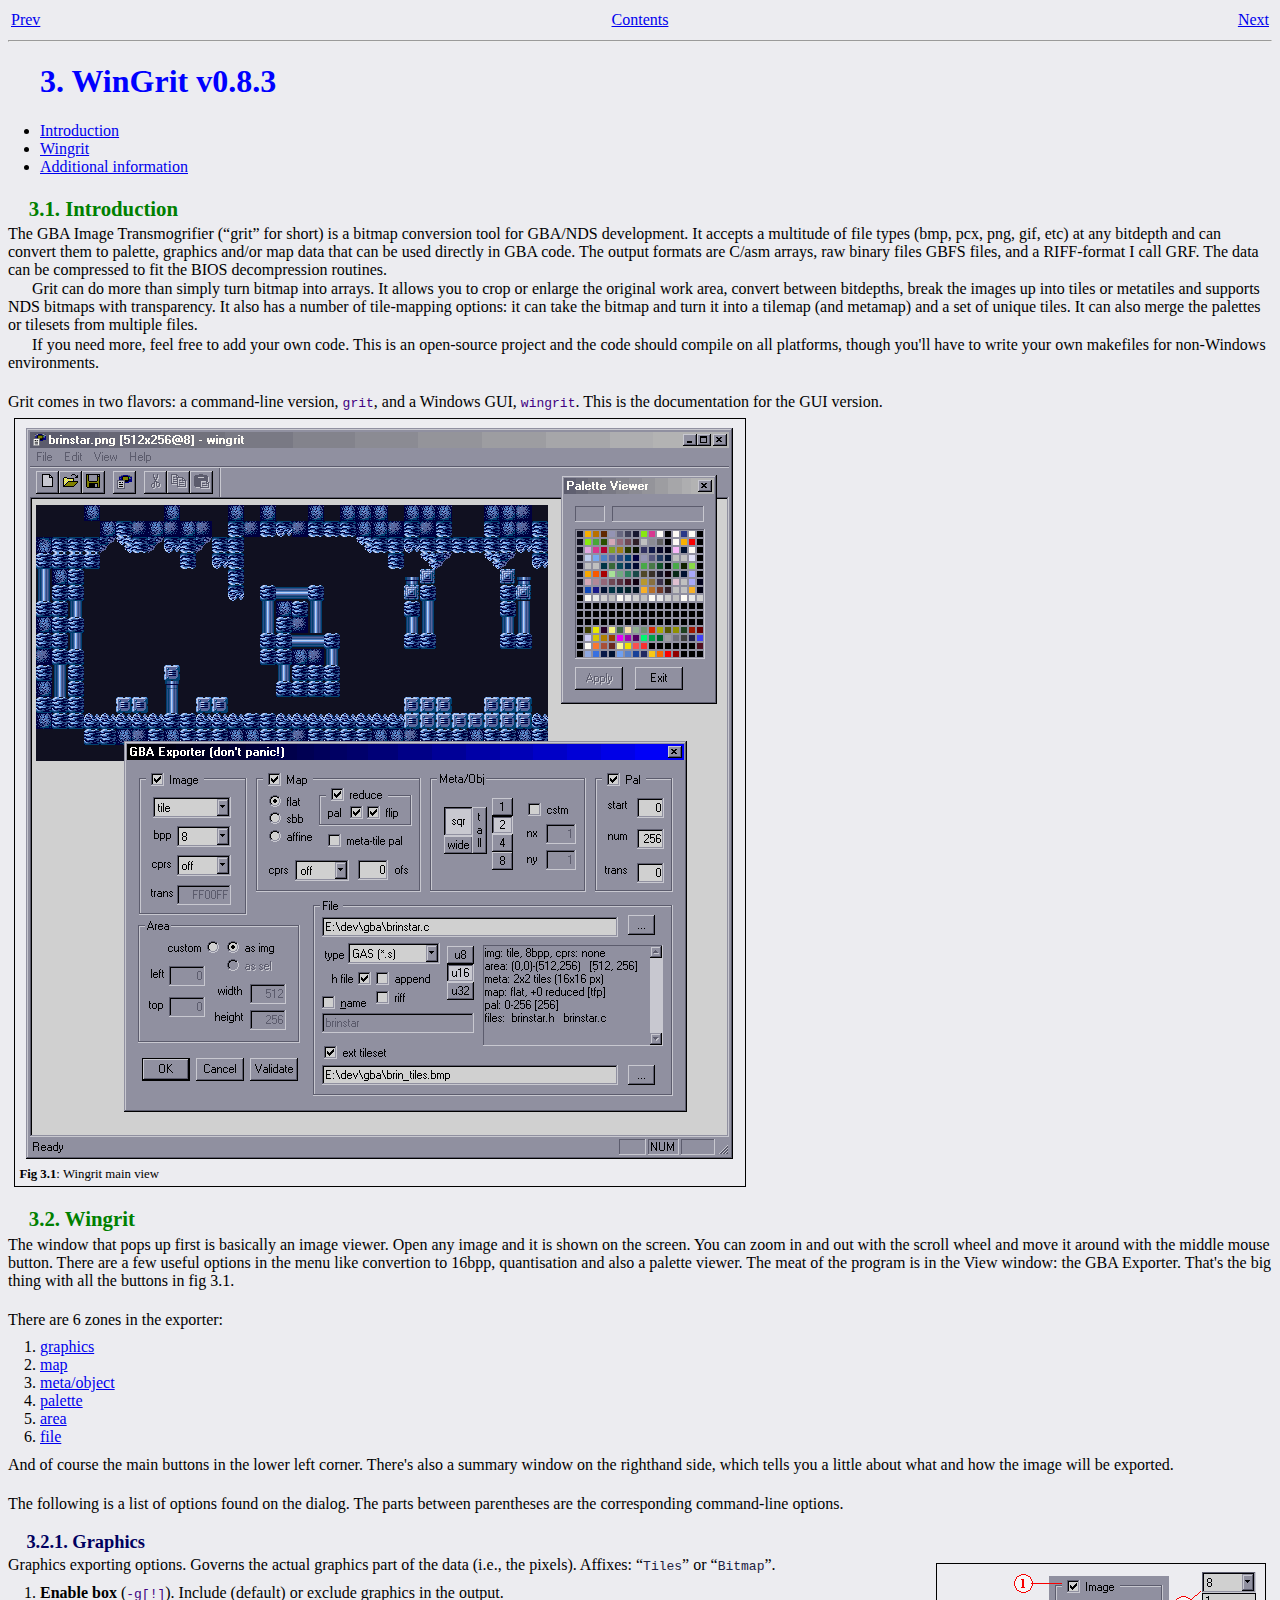
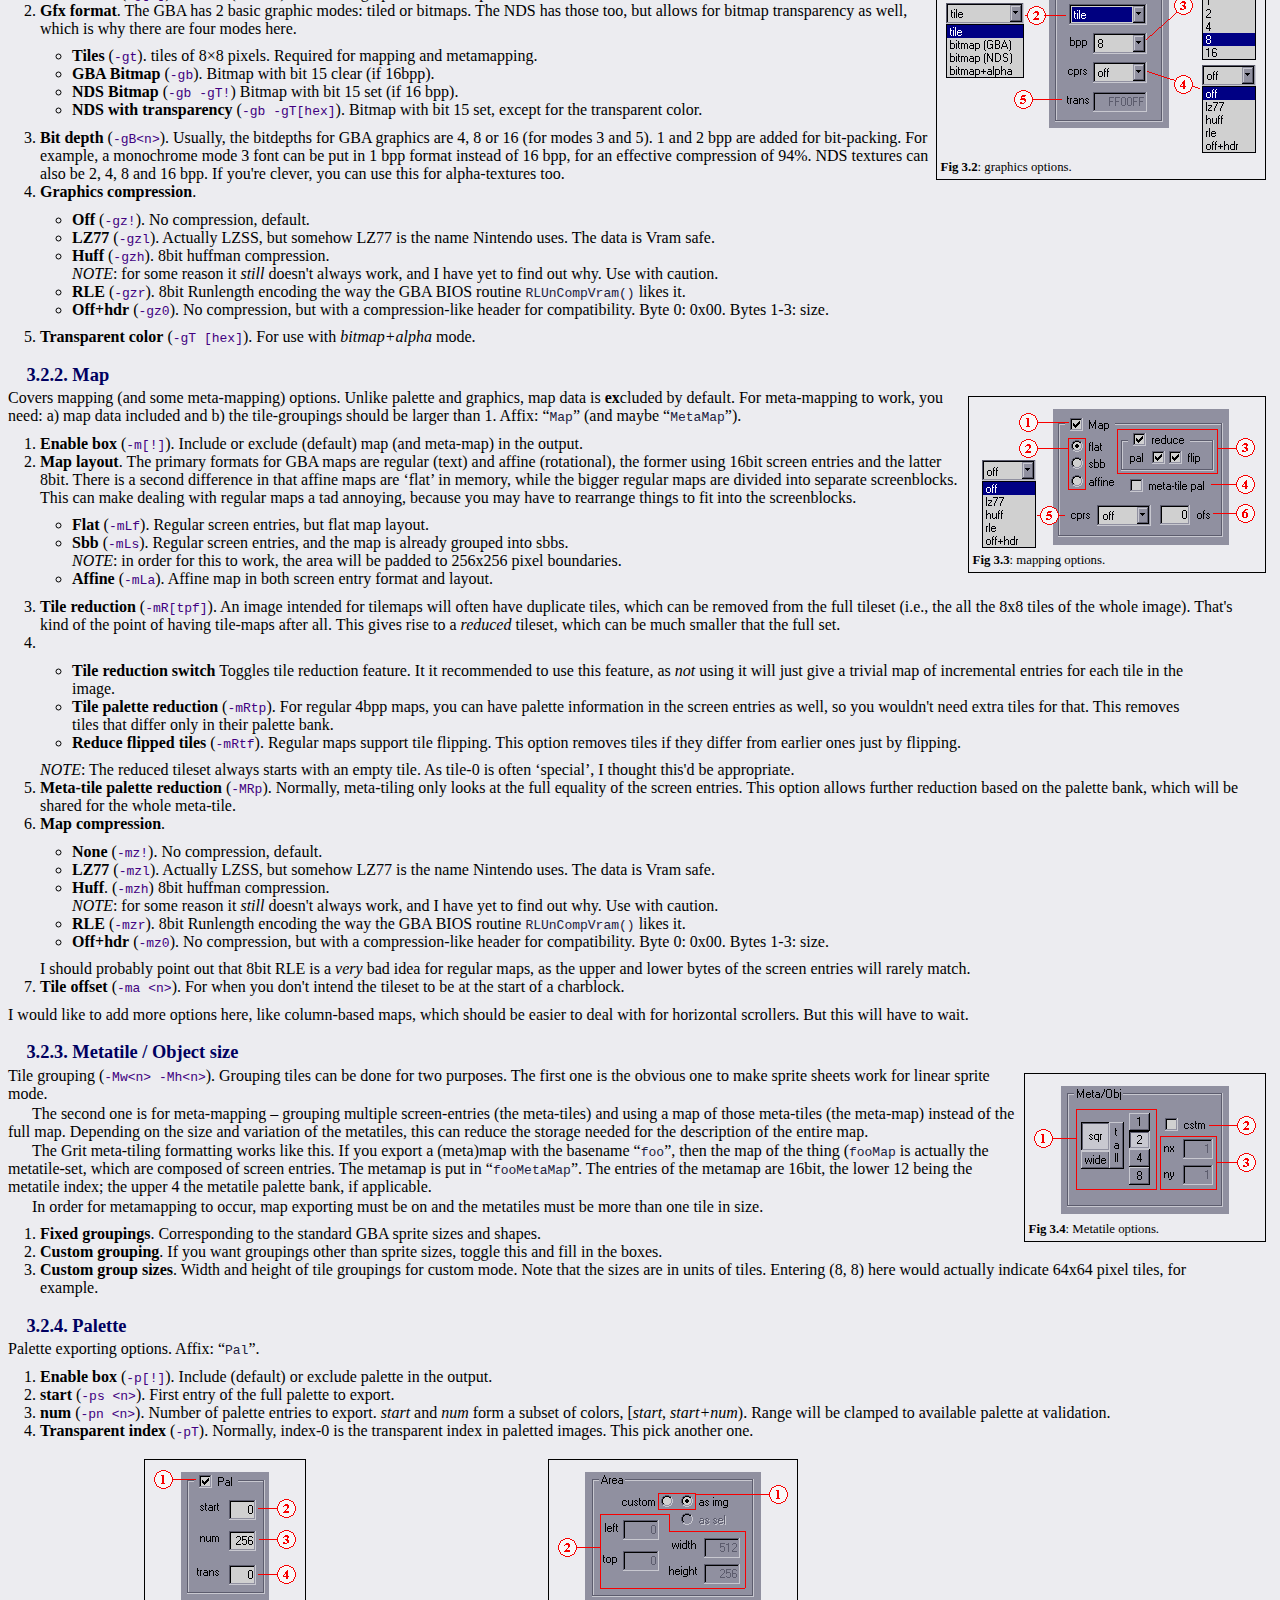
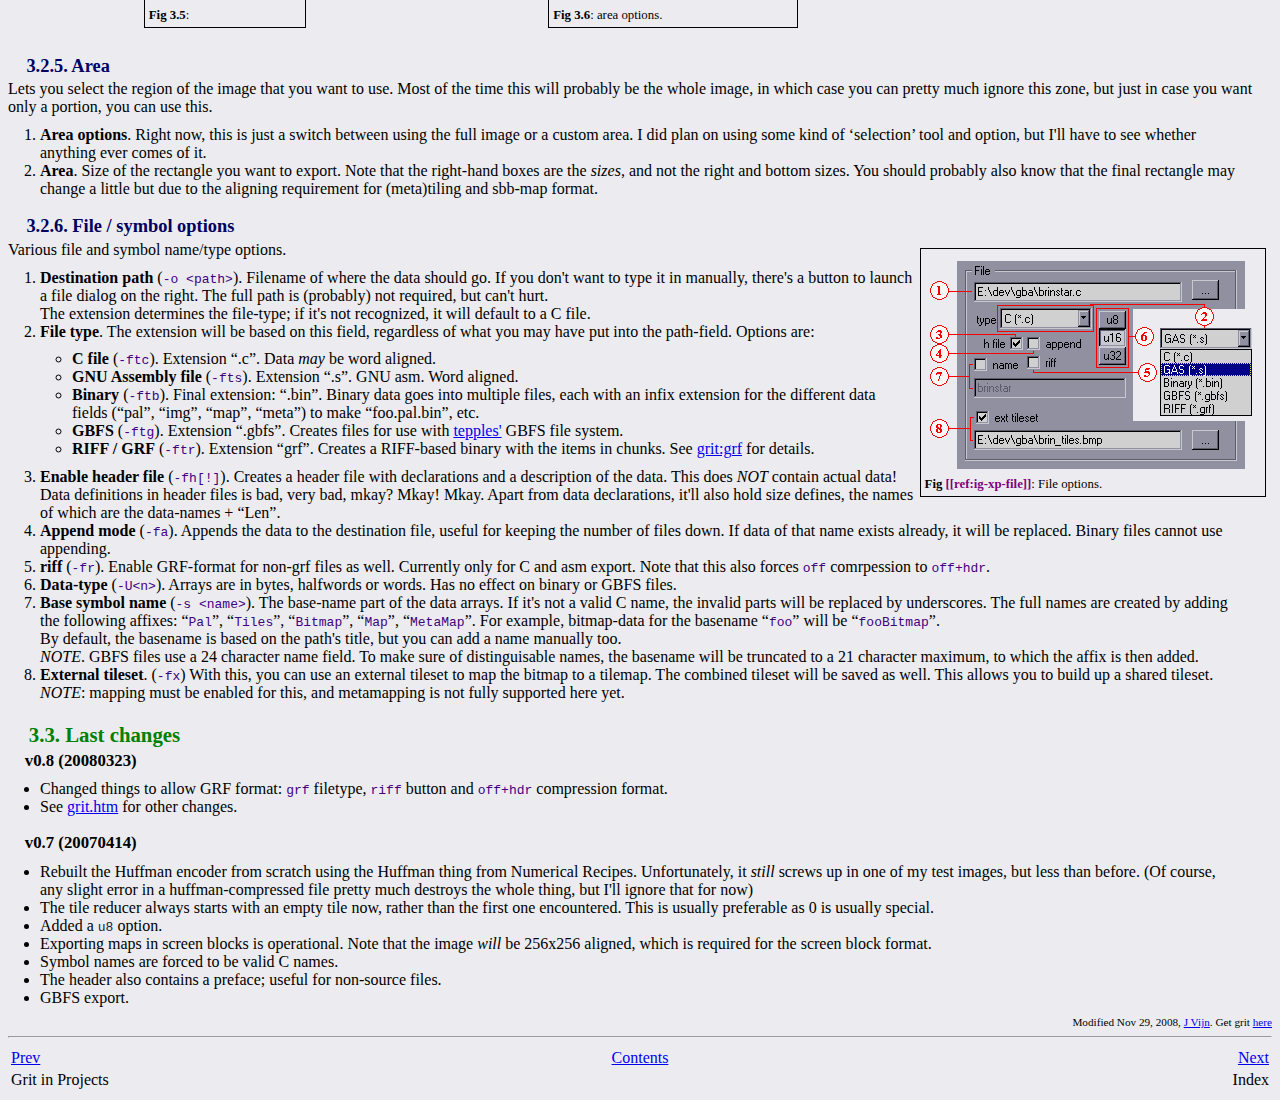
<file: Grit/doc/html/wingrit.htm>
<!DOCTYPE html PUBLIC "-//W3C//DTD HTML 4.01 Transitional//EN">
<html>
<head>
  <meta content="text/html; charset=ISO-8859-1" http-equiv="content-type">
  <meta name="generator" content="Context">
  <meta name="Author" content="Cearn">
  <meta name="Created" content="20050319">
  <meta name="Modified" content="20081129">

  <title>Wingrit: Windows GBA Image Transmogrifier.</title>
  <link rel="stylesheet" type="text/css" href="tonc.css">
  <script language="JavaScript" type="text/javascript" src="tonc.js"></script>
</head>
<body onload="main();">

<!--567890123456789012345678901234567890123456789012345678901234567-->

<!-- [[header]] -->
<table class=header>
<tr>
  <td class=hdr_l><a href="gritmake.htm">Prev</a>
  <td class=hdr_c><a href="index.htm">Contents</a>
  <td class=hdr_r><a href="index.htm">Next</a>
</table>
<!-- [[/header]] -->

<hr>

<h1 id="ch-wingrit">3.
  WinGrit v0.8.3</h1>

<!-- [[toc]] -->
<ul>
  <li><a href="#sec-intro">Introduction</a></li>
  <li><a href="#sec-wingrit">Wingrit</a></li>
  <li><a href="#sec-info">Additional information</a></li>
</ul>
<!-- [[/toc]] -->


<!-- ============================================================== -->

<h2 id="sec-intro">3.1.
  Introduction</h2>
<p>
The GBA Image Transmogrifier (&ldquo;grit&rdquo; for short) is a bitmap 
conversion tool for GBA/NDS development. It accepts a multitude of 
file types (bmp, pcx, png, gif, etc) at any bitdepth and can convert 
them to palette, graphics and/or map data that can be used directly 
in GBA code. The output formats are C/asm arrays, raw binary files 
GBFS files, and a RIFF-format I call GRF. The data can be compressed to 
fit the BIOS decompression routines.
</p>
<p>
Grit can do more than simply turn bitmap into arrays. It allows you to 
crop or enlarge the original work area, convert between bitdepths, 
break the images up into tiles or metatiles and supports NDS 
bitmaps with transparency. It also has a number of tile-mapping 
options: it can take the bitmap and turn it into a tilemap (and metamap) 
and a set of unique tiles. It can also merge the palettes or tilesets from 
multiple files.
</p>
<p>
If you need more, feel free to add your own code. This is an open-source
project and the code should compile on all platforms, though you'll 
have to write your own makefiles for non-Windows environments.
</p><br>

<p class=ni>
Grit comes in two flavors: a command-line version, <tt>grit</tt>, and a 
Windows GUI, <tt>wingrit</tt>. This is the documentation for the
GUI version.
</p>

<div class=cpt style="width:722;">
<img src="../img/wingrit.png" id="img-wingrit"
  alt="Wingrit main view"><br>
  <b>Fig 3.1</b>: Wingrit main view
</div>

<h2 id="sec-wingrit">3.2.
  Wingrit</h2>
<p>
The window that pops up first is basically an image viewer. Open any
image and it is shown on the screen. You can zoom in and out with the 
scroll wheel and move it around with the middle mouse button. There 
are a few useful options in the menu like convertion to 16bpp,
quantisation and also a palette viewer. The meat of the program is 
in the View window: the GBA Exporter. That's the big thing with all
the buttons in fig&nbsp;3.1.
</p><br>
<p>
There are 6 zones in the exporter:
</p>
<ol>
  <li><a href="#ssec-zone-img">graphics</a>
  <li><a href="#ssec-zone-map">map</a>
  <li><a href="#ssec-zone-meta">meta/object</a>
  <li><a href="#ssec-zone-pal">palette</a>
  <li><a href="#ssec-zone-area">area</a>
  <li><a href="#ssec-zone-file">file</a>
</ol>
<p>
And of course the main buttons in the lower left corner. There's also a
summary window on the righthand side, which tells you a little about 
what and how the image will be exported.
</p><br>

<p>
The following is a list of options found on the dialog. The parts 
between parentheses are the corresponding command-line options.
</p>



<h3 id="ssec-zone-gfx">3.2.1.
  Graphics</h3>

<div class=cpt_fr style="width:320;">
  <img src="../img/xpdlg_img.png" id="img-xp-gfx" alt=""><br>
  <b>Fig 3.2</b>: graphics options.
</div>

<p>
Graphics exporting options. Governs the actual graphics part of the data
(i.e., the pixels). Affixes: &ldquo;<code>Tiles</code>&rdquo; or
&ldquo;<code>Bitmap</code>&rdquo;.
<ol>
  <li>
    <b>Enable box</b> (<tt>-g[!]</tt>). Include (default) or exclude
	graphics in the	output.
  </li>
  <li>
    <b>Gfx format</b>.	The GBA has 2
	basic graphic modes: tiled or bitmaps. The NDS has those too, but 
	allows for bitmap transparency as well, which is why there are four 
	modes here.
    <ul>
      <li>
        <b>Tiles</b> (<tt>-gt</tt>). tiles of 8&times;8 pixels. 
		Required for mapping and metamapping.
      </li>
      <li>
        <b>GBA Bitmap</b> (<tt>-gb</tt>). Bitmap with bit&nbsp;15 clear
		(if 16bpp).
      </li>
      <li>
        <b>NDS Bitmap</b> (<tt>-gb -gT!</tt>) Bitmap with bit&nbsp;15 set
		(if 16 bpp).
      </li>
      <li>
        <b>NDS with transparency</b> (<tt>-gb -gT[hex]</tt>). Bitmap with
		  bit&nbsp;15 set, except for the transparent color.
      </li>
	</ul>
  </li>
  <li>
  <b>Bit depth</b> (<tt>-gB&lt;n&gt;</tt>). 
    Usually, the bitdepths for GBA graphics are 4, 8
    or 16 (for modes 3 and 5). 1 and 2 bpp are added for bit-packing.
	For example, a monochrome mode 3 font can be put in 1 bpp format
	instead of 16 bpp, for an effective compression of 94%. NDS 
	textures can also be 2, 4, 8 and 16 bpp. If you're clever, you
	can use this for alpha-textures too.
  </li>
  <li>
    <b>Graphics compression</b>.
    <ul>
      <li>
	    <b>Off</b> (<tt>-gz!</tt>). No compression, default.
	  </li>
	  <li>
	    <b>LZ77</b> (<tt>-gzl</tt>).
	    Actually LZSS, but somehow LZ77 is the name Nintendo uses. The 
		data is Vram safe.
	  </li>
	  <li>
	    <b>Huff</b> (<tt>-gzh</tt>).
	    8bit huffman compression. <br>
	    <i>NOTE</i>: for some reason it <i>still</i> doesn't always
		work, and I have yet to find out why. Use with caution.
	  </li>
      <li>
	    <b>RLE</b> (<tt>-gzr</tt>).
		8bit Runlength encoding the way the GBA BIOS routine
		<code>RLUnCompVram()</code> likes it.
	  </li>
	  <li>
	    <b>Off+hdr</b> (<tt>-gz0</tt>).
		No compression, but with a compression-like header for 
		compatibility. Byte 0: 0x00. Bytes 1-3: size.
	  </li>
    </ul>
  </li>
  <li>
    <b>Transparent color</b> (<tT>-gT [hex]</tt>). 
	For use with <i>bitmap+alpha</i> mode.
  </li>
</ol>


<h3 id="ssec-zone-map">3.2.2.
  Map</h3>

<div class=cpt_fr style="width:288;">
  <img src="../img/xpdlg_map.png" id="img-xp-map" alt=""><br>
  <b>Fig 3.3</b>: mapping options.
</div>

<p>
Covers mapping (and some meta-mapping) options. Unlike palette and
graphics, map data is <b>ex</b>cluded by default. For meta-mapping to 
work, you need: a) map data included and b) the tile-groupings should be
larger than 1. Affix: &ldquo;<code>Map</code>&rdquo; (and maybe
&ldquo;<code>MetaMap</code>&rdquo;).
</p>

<ol>
  <li>
    <b>Enable box</b> (<tt>-m[!]</tt>). Include or exclude 
	(default) map (and meta-map) in the output.
  </li>
  <li>
    <b>Map layout</b>.
	The primary formats for GBA maps are regular
    (text) and affine (rotational), the former using 16bit screen
	entries and the latter 8bit. There is a second difference in that 
	affine maps are &lsquo;flat&rsquo; in memory, while the bigger 
	regular maps are divided into separate screenblocks. This can make
	dealing with regular maps a tad annoying, because you may have to 
	rearrange things to fit into the screenblocks.
	<ul>
	  <li>
	    <b>Flat</b> (<tt>-mLf</tt>). 
		Regular screen entries, but flat map layout.
	  </li>
	  <li>
	    <b>Sbb</b> (<tt>-mLs</tt>). 
		Regular screen entries, and the map is already grouped into 
		sbbs.<br>
		<i>NOTE</i>: in order for this to work, the area
	    will be padded to 256x256 pixel boundaries.
	  </li>
	  <li>
	    <b>Affine</b> (<tt>-mLa</tt>).
		Affine map in both screen entry format and layout.
	  </li>
	</ul>
  </li>
  <li>
    <b>Tile reduction</b> (<tt>-mR[tpf]</tt>). 
	An image intended for tilemaps will often have duplicate tiles, 
	which can be removed from the full tileset
	(i.e., the all the 8x8 tiles of the whole image). That's kind of
	the point of having tile-maps after all. This gives rise to a 
	<i>reduced</i> tileset, which can be much smaller that the full
	set.
  </li>
  <li>
	<ul>
	  <li>
	    <b>Tile reduction switch</b> Toggles tile reduction feature.
	    It it recommended to use this feature, as <i>not</i> using it 
		will just give a trivial map of incremental entries for each 
		tile in the image.
      </li>
	  <li>
	    <b>Tile palette reduction</b> (<tt>-mRtp</tt>).
		For regular 4bpp maps, you
	    can have palette information in the screen entries as well, so 
	    you wouldn't need extra tiles for that. This removes tiles that 
		differ only in their palette bank.
      </li>
	  <li>
	    <b>Reduce flipped tiles</b> (<tt>-mRtf</tt>). 
		Regular maps support tile
	    flipping. This option removes tiles if they differ from earlier 
		ones just by flipping.
      </li>
	</ul>
	<i>NOTE</i>: The reduced tileset always starts with an empty tile.
	As tile-0 is often &lsquo;special&rsquo;, I thought this'd be 
	appropriate.
  </li>
  <li>
    <b>Meta-tile palette reduction</b> (<tt>-MRp</tt>). 
	Normally, meta-tiling only looks at the full equality of the screen 
	entries. This option allows further reduction based on the palette
	bank, which will be shared for the whole meta-tile.
  </li>
  <li>
    <b>Map compression</b>.
    <ul>
      <li>
	    <b>None</b> (<tt>-mz!</tt>). No compression, default.
	  </li>
	  <li><b>LZ77</b> (<tt>-mzl</tt>).
	    Actually LZSS, but somehow LZ77 is the name Nintendo uses. The 
		data is Vram safe.
	  </li>
	  <li><b>Huff</b>. (<tt>-mzh</tt>)
	    8bit huffman compression. <br>
	    <i>NOTE</i>: for some reason it <i>still</i> doesn't always
		work, and I have yet to find out why. Use with caution.
	  </li>
      <li>
	    <b>RLE</b> (<tt>-mzr</tt>).
		8bit Runlength encoding the way the GBA BIOS routine 
		<code>RLUnCompVram()</code> likes it.
	  </li>
	  <li>
	    <b>Off+hdr</b> (<tt>-mz0</tt>).
		No compression, but with a compression-like header for 
		compatibility. Byte 0: 0x00. Bytes 1-3: size.
	  </li>
    </ul>
    I should probably point out that 8bit RLE is a <i>very</i> bad idea
	for regular maps, as the upper and lower bytes of the screen
	entries will rarely match.
  </li>
  <li>
    <b>Tile offset</b> (<tt>-ma &lt;n&gt;</tt>). 
	For when you don't intend the tileset to be at the start of a charblock.
  </li>
</ol>

<p>
I would like to add more options here, like column-based maps, which 
should be easier to deal with for horizontal scrollers. But this 
will have to wait.
</p>


<h3 id="ssec-zone-meta">3.2.3.
  Metatile / Object size</h3>

<div class=cpt_fr style="width:232;">
  <img src="../img/xpdlg_meta.png" id="img-xp-meta" alt=""><br>
  <b>Fig 3.4</b>: Metatile options.
</div>

<p>
Tile grouping (<tt>-Mw&lt;n&gt; -Mh&lt;n&gt;</tt>). 
Grouping tiles can be done for two purposes. The first
one is the obvious one to make sprite sheets work for linear sprite
mode.
</p>
<p>The second one is for meta-mapping &ndash; grouping multiple
screen-entries (the meta-tiles) and using a map of those meta-tiles 
(the meta-map) instead of the full map. Depending on the size and
variation of the metatiles, this can reduce the storage needed for the 
description of the entire map.
</p>
<p>
The Grit meta-tiling formatting works like this. If you export a
(meta)map with the basename &ldquo;<code>foo</code>&rdquo;, then the
map of the thing (<code>fooMap</code> is actually the metatile-set, 
which are composed of screen entries. The metamap is put in 
&ldquo;<code>fooMetaMap</code>&rdquo;. The entries of the metamap are 
16bit, the lower 12 being the metatile index; the upper 4 the metatile 
palette bank, if applicable.
</p>
<p>
In order for metamapping to occur, map exporting must be on and the
metatiles must be more than one tile in size.
</p>

<ol>
  <li>
    <b>Fixed groupings</b>. Corresponding to the standard GBA sprite
    sizes and shapes.
  </li>
  <li>
    <b>Custom grouping</b>. If you want groupings other than sprite
    sizes, toggle this and fill in the boxes.
  </li>
  <li>
    <b>Custom group sizes</b>. Width and height of tile groupings for
    custom mode. Note that the sizes are in units of tiles. Entering
    (8,&nbsp;8) here would actually indicate 64x64 pixel tiles, for example.
  </li>
</ol>


<h3 id="ssec-zone-pal">3.2.4.
  Palette</h3>

<p>
Palette exporting options. Affix: &ldquo;<code>Pal</code>&rdquo;.
</p>
<ol>
  <li>
    <b>Enable box</b> (<tt>-p[!]</tt>). 
	Include (default) or exclude palette in the output.
  </li>
  <li>
    <b>start</b> (<tt>-ps &lt;n&gt;</tt>).
	First entry of the full palette to export.
  </li>
  <li>
    <b>num</b> (<tt>-pn &lt;n&gt;</tt>).
	Number of palette entries to export. <i>start</i> and
    <i>num</i> form a subset of colors,	
	[<i>start</i>, <i>start+num</i>). Range will be clamped to
	available palette at validation.
  </li>
  <li>
    <b>Transparent index</b> (<tt>-pT</tt>). Normally, index-0 is the 
    transparent index in paletted images. This pick another one.
  </li>
</ol>

<div class=cblock>
<table width=80%>
<tr><td>
<div class=cpt style="width:152;">
  <img src="../img/xpdlg_pal.png" id="img-xp-pal" alt=""><br>
  <b>Fig 3.5</b>:
</div>

<td>
<div class=cpt style="width:240;">
  <img src="../img/xpdlg_area.png" id="img-xp-area" alt=""><br>
  <b>Fig 3.6</b>: area options.
</div>
</table>
</div>


<h3 id="ssec-zone-area">3.2.5.
 Area</h3>

<p>
Lets you select the region of the image that you want to use. Most of 
the time this will probably be the whole image, in which case you can
pretty much ignore this zone, but just in case you want only a portion, 
you can use this.
</p>

<ol>
  <li>
    <b>Area options</b>. Right now, this is just a switch between
    using the full image or a custom area. I did plan on using some
	kind of &lsquo;selection&rsquo; tool and option, but I'll have to 
	see whether anything ever comes of it.
  </li>
  <li>
    <b>Area</b>. Size of the rectangle you want to export. Note that
    the right-hand boxes are the <i>sizes</i>, and not the right and
    bottom sizes. You should probably also know that the final 
	rectangle may change a little but due to the aligning requirement 
	for (meta)tiling and sbb-map format.
  </li>
</ol>

<h3 id="ssec-zone-file">3.2.6.
  File / symbol options</h3>

<div class=cpt_fr style="width:336;">
  <img src="../img/xpdlg_file.png" id="img-xp-file" alt=""><br>
  <b>Fig <em>[[ref:ig-xp-file]]</em></b>: File options.
</div>

<p>
Various file and symbol name/type options.
</p>

<ol>
  <li>
    <b>Destination path</b> (<tt>-o &lt;path&gt;</tt>). 
	Filename of where the data should go. If
    you don't want to type it in manually, there's a button to launch a
	file dialog on the right. The full path is (probably) not required,
	but can't hurt.<br>
	The extension determines the file-type; if it's not recognized, it
	will default to a C file.
  </li>
  <li>
    <b>File type</b>. The extension will be based on this field,
    regardless of what you may have put into the path-field. Options 
	are:
	<ul>
	  <li><b>C file</b> (<tt>-ftc</tt>). 
	    Extension &ldquo;.c&rdquo;. Data <i>may</i> be word aligned.
	  </li>
	  <li><b>GNU Assembly file</b> (<tt>-fts</tt>).
	    Extension &ldquo;.s&rdquo;. GNU asm. Word aligned.
	  </li>
	  <li><b>Binary</b> (<tt>-ftb</tt>).
	    Final extension: &ldquo;.bin&rdquo;. Binary
	    data goes into multiple files, each with an infix extension for 
	    the different data fields (&ldquo;pal&rdquo;, &ldquo;img&rdquo;, 
	    &ldquo;map&rdquo;, &ldquo;meta&rdquo;) to make 
		&ldquo;foo.pal.bin&rdquo;, etc.
	  </li>
	  <li><b>GBFS</b> (<tt>-ftg</tt>).
	    Extension &ldquo;.gbfs&rdquo;. Creates files for
	    use with <a href="http://www.pineight.com">tepples'</a>
	    GBFS file system.
	  </li>
	  <li><b>RIFF / GRF</b> (<tt>-ftr</tt>). 
	    Extension &ldquo;grf&rdquo;. Creates a RIFF-based binary with 
		the items in chunks. See 
		<a href="grit.htm#ssec-info-grf">grit:grf</a> for details.
	  </li>
	</ul>
  </li>
  <li>
    <b>Enable header file</b> (<tt>-fh[!]</tt>).
	Creates a header file with declarations and  a description of 
	the data. This does <i>NOT</i> contain actual data! Data 
	definitions in header files is bad, very bad, mkay?
	Mkay! Mkay. Apart from data declarations, it'll also hold size 
	defines, the names of which are the data-names + &ldquo;Len&rdquo;.
  </li>
  <li>
    <b>Append mode</b> (<tt>-fa</tt>). Appends the data to the
	destination file, useful for keeping the number of files down. 
	If data of that name exists already, it will be replaced.
    Binary files cannot use	appending.
  </li>
  <li>
    <b>riff</b> (<tt>-fr</tt>).
	Enable GRF-format for non-grf files as well. Currently only for 
	C and asm export. Note that this also forces <tt>off</tt> comrpession 
	to <tt>off+hdr</tt>.
  </li>
  <li>
    <b>Data-type</b> (<tt>-U&lt;n&gt;</tt>).
	Arrays are in bytes, halfwords or words. Has no  effect on binary 
	or GBFS files.
  </li>
  <li>
    <b>Base symbol name</b> (<tt>-s &lt;name&gt;</tt>).
	The base-name part of the data arrays.
    If it's not a valid C name, the invalid parts will be replaced by
	underscores. The full names are created by adding the following 
	affixes: 
	&ldquo;<tt>Pal</tt>&rdquo;, &ldquo;<tt>Tiles</tt>&rdquo;,
	&ldquo;<tt>Bitmap</tt>&rdquo;, &ldquo;<tt>Map</tt>&rdquo;,
	&ldquo;<tt>MetaMap</tt>&rdquo;. For
	example, bitmap-data for the basename &ldquo;<tt>foo</tt>&rdquo; will be
	&ldquo;<tt>fooBitmap</tt>&rdquo;.<br>
	By default, the basename is based on the path's title, but you can 
	add	a name manually too.<br>
	<i>NOTE</i>. GBFS files use a 24 character name field. To make
	sure of distinguisable names, the basename will be truncated to a
	21 character maximum, to which the affix is then added.
  </li>
  <li>
    <b>External tileset</b>. (<tt>-fx</tt>) With this, you can use 
	an external tileset to map the bitmap to a tilemap. The combined 
	tileset will be saved as well. This allows you to build up a shared 
	tileset.<br>
	<i>NOTE</i>: mapping must be enabled for this, and metamapping is 
	not fully supported here yet.
  </li>
</ol>

<h2 id="sec-log">3.3.
  Last changes</h2>

<h4>v0.8 (20080323)</h4>
<ul>
  <li>Changed things to allow GRF format: <tt>grf</tt> filetype, 
    <tt>riff</tt> button and <tt>off+hdr</tt> compression format.
  </li>
  <li>See <a href="grit.htm#ssec-info-last">grit.htm</a> for other changes.
</ul>


<h4>v0.7 (20070414)</h4>
<ul>
  <li>Rebuilt the Huffman encoder from scratch using the Huffman thing 
    from Numerical Recipes. Unfortunately, it <i>still</i> screws up in
	one of my test images, but less than before. (Of course, any
	slight error in a huffman-compressed file pretty much destroys the 
	whole thing, but I'll ignore that for now)
  <li>The tile reducer always starts with an empty tile now, rather 
    than the first one encountered. This is usually preferable as 0 is 
	usually special.
  <li>Added a <code>u8</code> option.
  <li>Exporting maps in screen blocks is operational. Note that the
    image <i>will</i> be 256x256 aligned, which is required for the 
	screen block format.
  <li>Symbol names are forced to be valid C names.
  <li>The header also contains a preface; useful for non-source files.
  <li>GBFS export.
</ul>

<div class=endtag>
  Modified <span class=time>Nov 29, 2008</span>,
  <a href="mailto:cearn@coranac.com">J Vijn</a>.
Get grit <a href="http://www.coranac.com/projects/#grit">here</a>
</div>

<hr>

<!-- [[footer]] -->
<table class=footer>
<tr>
  <td class=hdr_l><a href="gritmake.htm">Prev</a>
  <td class=hdr_c><a href="index.htm">Contents</a>
  <td class=hdr_r><a href="index.htm">Next</a>
<tr>
  <td class=hdr_l>Grit in Projects
  <td class=hdr_c>
  <td class=hdr_r>Index
</table>
<!-- [[/footer]] -->


</body>
</html>
</file>
<file: Grit/doc/html/tonc.css>
/* Style sheet for TONC/grit */


body
{
	background: #ECECF0;
	color:#000000;
}

th.page	{ visibility:hidden;	}

@media print
{
	a:visited	{ color:blue; }
	body
	{
		background: #ECECF0;
		color:#000000;
		font: 11pt, Times;
	}

	/* Apparently tables don't inherit from body	*/
	table			{ font: 11pt,Times;		}
	table.header	{ visibility:hidden;	}
	table.footer	{ visibility:hidden;	}
	th.page			{ visibility:visible;	}
}


h1, h2, h3, h4, h5	{	page-break-after: avoid;	}
h1	{ color: blue; text-indent:32px;	}
h2	{ margin:1.0em 1em 0.2em; font-size:130%; color:green;		}
h3  { margin:1.0em 1em 0.2em; font-size:115%; color:#000060;	}
h4	{ margin:1.0em 1em 0.2em; font-size:105%;					}
h5	{ margin:0.2em 1em 0.2em; font-size:100%;					}

h2+h3	{ margin-top:0.2em;		}
h2+h4	{ margin-top:0.2em;		}
h3+h4	{ margin-top:0.2em;		}


p		{ margin-top: 0.1em; margin-bottom:0.1em;	}
p+p		{ text-indent:1.5em;	}
p.ni	{ text-indent:0;		}


sup		{ font-size:80%; }
sub		{ font-size:80%; }
code	{ color:#202040; }
h1 code, h2 code, h3 code { color:inherit }
tt		{ color:#400080; }
dfn		{ font-style:italic; font-weight:bold; }
em		{ font-weight:bold; font-style:normal; color:purple; }

caption	{ font:80%, Times; text-align:left; margin-left:1em; }

/* === lists === */
dd		{ margin-left:1em; margin-bottom:0.3em; }
dt		{ font-weight:bold; font-size:114%; }
dt.spec	{ color:blue; }

/* since MSIE screws up list padding, have to set margins AND padding */
ul, ol	{ margin:0.6em 0.5em; padding:0 1.5em 0; }
li.fix  { list-style-image:url(../img/main/bul_excl.png); }
li.new	{ list-style-image:url(../img/main/bul_new.png);  }
li.swap	{ list-style-image:url(../img/main/bul_swap.png); }
li.upgr	{ list-style-image:url(../img/main/bul_upgr.png); }

/* === divisions === */
.sm		{ margin-top:0; margin-bottom:0; }
.mini   { font-size:85%;	}
.keyw	{ color:#0000D0;	}
.cmt	{ color:#007000;	}
.str	{ color:#800080;	}
.num	{ color:#C000C0;	}
.rem	{ color:red;		}
.ack	{ font-weight:bold; color:red; }

.marge	{ margin:0.5em; }

div.note
{
	margin: 0.7em 5%;
	padding: 8px;
	background-color:#D0D0D0;
	border: red 2px solid; 
	page-break-inside:avoid;
}

div.nh, div.nhgood, div.nhbad, div.nhcare
{ font-size:115%; font-weight:bold; margin: 0.1em 0.5em 0.2em; }
div.nhgood	{ color:green;		}
div.nhbad	{ color:red;		}
div.nhcare	{ color:#C06000;	}


div.endtag	{ text-align:right; font-size:70%;	}

/* --- picture+caption frames --- */
div.cpt, div.cpt_fl, div.cpt_fr
{
	margin: .5em;		padding:4px;
	border: black 1px solid; 
	font-size:80%; 
	page-break-inside: avoid;
}

div.cpt_fl	{ float:left;	}
div.cpt_fr	{ float:right;	}

/* --- table block styles --- */
/* yes, table and caption forms are required */

div.reg			{	margin: 8px auto;	text-align:center;	width:90%;	}
div.reg table	{	margin: 1px auto;	text-align:left;	}
div.reg caption	{	margin: 0px auto;	text-align:left;	}

div.cblock			{	margin: 6px auto;	text-align:center;	}
div.cblock table	{	margin: 2px auto;	text-align:left;	}
div.cblock caption	{	margin: 0px auto;	text-align:left;	}

div.lblock			{	margin: 6px 3em;	}
div.lblock table	{	margin: 2px 0;		}


/* The all important code listing styles */
.proglist
{
	border: #C0C0C0 solid 1px;
	font: 90%, "Courier New"; font-weight:500;
	margin: 0.6em auto;	width:92%; padding:4px;
	background:#F4F4F4;
}


/* === Table styles === */

td.fill, th.fill	{ width:16; }

/* --- reg table --- */
table.reg
{
	font: 90%, "Courier New";
	background: #E0E0E0; border: solid #C0C0C0 1px;
	page-break-inside: avoid;
}
caption.reg			{ caption-side:top; }

tr.bits, tr.bf, col.bits, col.bf, col.def { text-align:center; }

col.bits, col.bf, col.def {	vertical-align:top; }
tr.bits, col.bits   { font: 90%,"Courier New";	}
tr.bf, col.bf       { font-weight:bold;			}
col.def             { font: 90%,"Courier New";	}

tr.bg0, tr.bg1	
{
	border: #C0C0C0 solid 2px;
/*	opacity:0.75; filter:alpha(opacity=0);	*/
}
tr.bg0		{	background-color:#E0E0E0;			}
tr.bg1		{	background-color:#C0C0C0;			} 
tr.bg0 td	{	border-bottom: #C0C0C0 1px solid;	} 
tr.bg1 td	{	border-bottom: #E0E0E0 1px solid;	} 


/* read only, write only */
.rof	{ text-decoration:overline;  color:red;  }
.wof	{ text-decoration:underline; color:blue; }

/* reg colors */
.rclr0	{ color:red;		}
.rclr1	{ color:blue;		}
.rclr2	{ color:#006000;	}
.rclr3	{ color:magenta;	}
.rclr4	{ color:brown;		}
.rclr5	{ color:olive;		}
.rclr6	{ color:purple;		}
.rclr7	{ color:#C06000;	}
.rclr8	{ color:teal;		}
.rclr9	{ color:gray;		}

/* --- 'equation tables' --- */
.eqtbl		{ font-size:100%;	page-break-inside:avoid;		}
.eqcell		{ padding:0.5em 0;	font-size:115%;					}
.eqnrcell
{
	padding-right:8px; min-width:2.5em; 
	text-align:left; font-weight:bold;
}

/* --- header/footer cells --- */
table.header	{	width:100%;	}
table.footer	{	width:100%; page-break-after:always		}

td.hdr_l	{ width:40%; text-align:left;	}
td.hdr_c	{ width:20%; text-align:center;	}
td.hdr_r	{ width:40%; text-align:right;	}

/* (Table) border styles */
.bdr
{ border:1px black solid;		}
.bdrT, .bdrTL, .bdrTR, .bdrLL, .bdrRR
{ border-top:1px black solid;		}
.bdrL, .bdrTL, .bdrBL, .bdrLL
{ border-left:1px black solid;		}
.bdrR, .bdrTR, .bdrBR, .bdrRR
{ border-right:1px black solid;		}
.bdrB, .bdrBL, .bdrBR, .bdrLL, .bdrRR
{ border-bottom:1px black solid;	}
</file>
